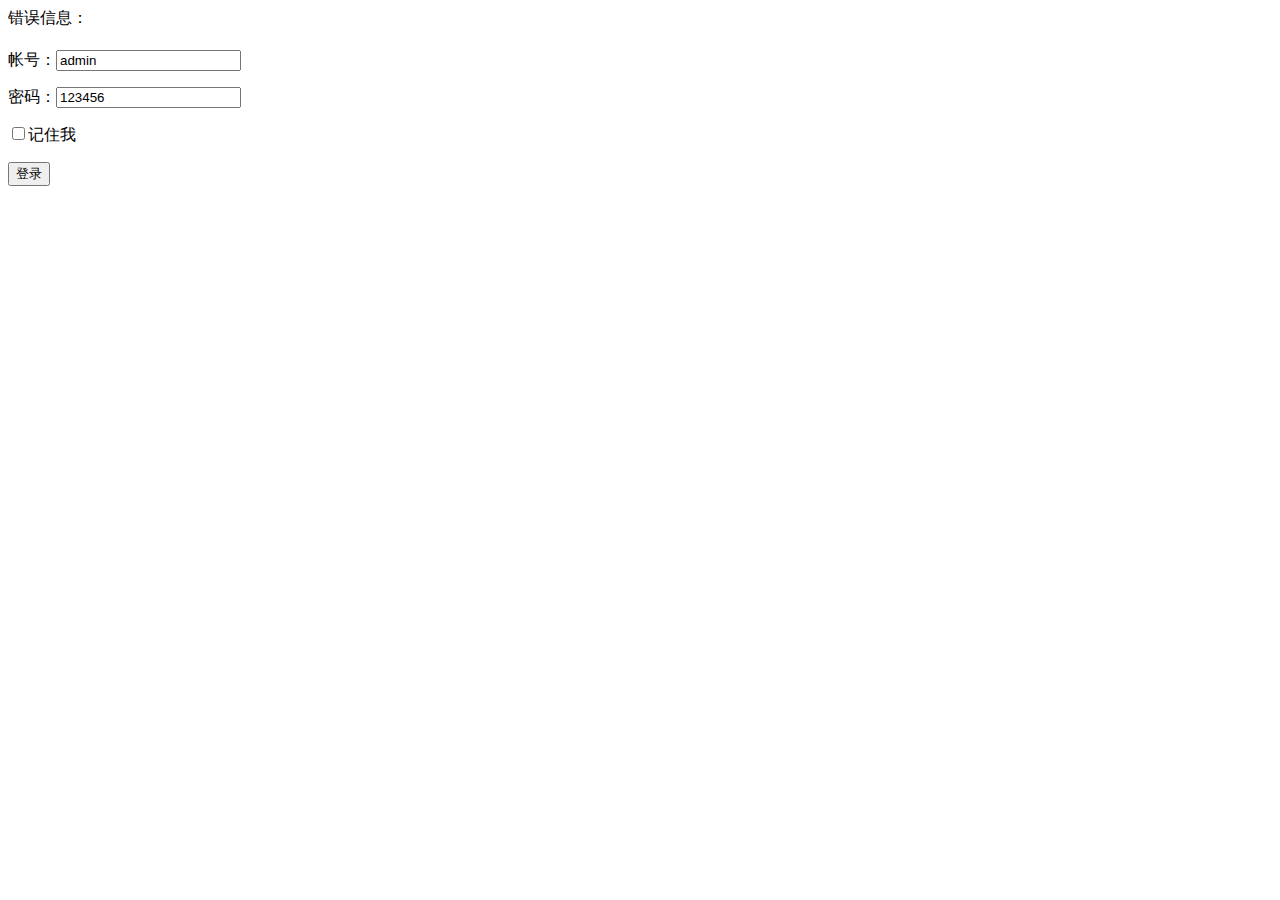
<file: src/main/resources/templates/login.html>
<!DOCTYPE html>
<html xmlns="http://www.w3.org/1999/xhtml"
	xmlns:th="http://www.thymeleaf.org"
	xmlns:sec="http://www.thymeleaf.org/thymeleaf-extras-springsecurity3">
<head>
<meta charset="UTF-8" />
<title>Insert title here</title>
</head>
<body>
	错误信息：
	<h4 th:text="${msg}"></h4>
	<form action="" method="post">
		<p>帐号：<input type="text" name="username" value="admin" /></p>
		<p>密码：<input type="text" name="password" value="123456" /></p>
		<p><input type="checkbox" name="rememberMe" />记住我</p>
		<p><input type="submit" value="登录" /></p>
	</form>
</body>
</html>
</file>
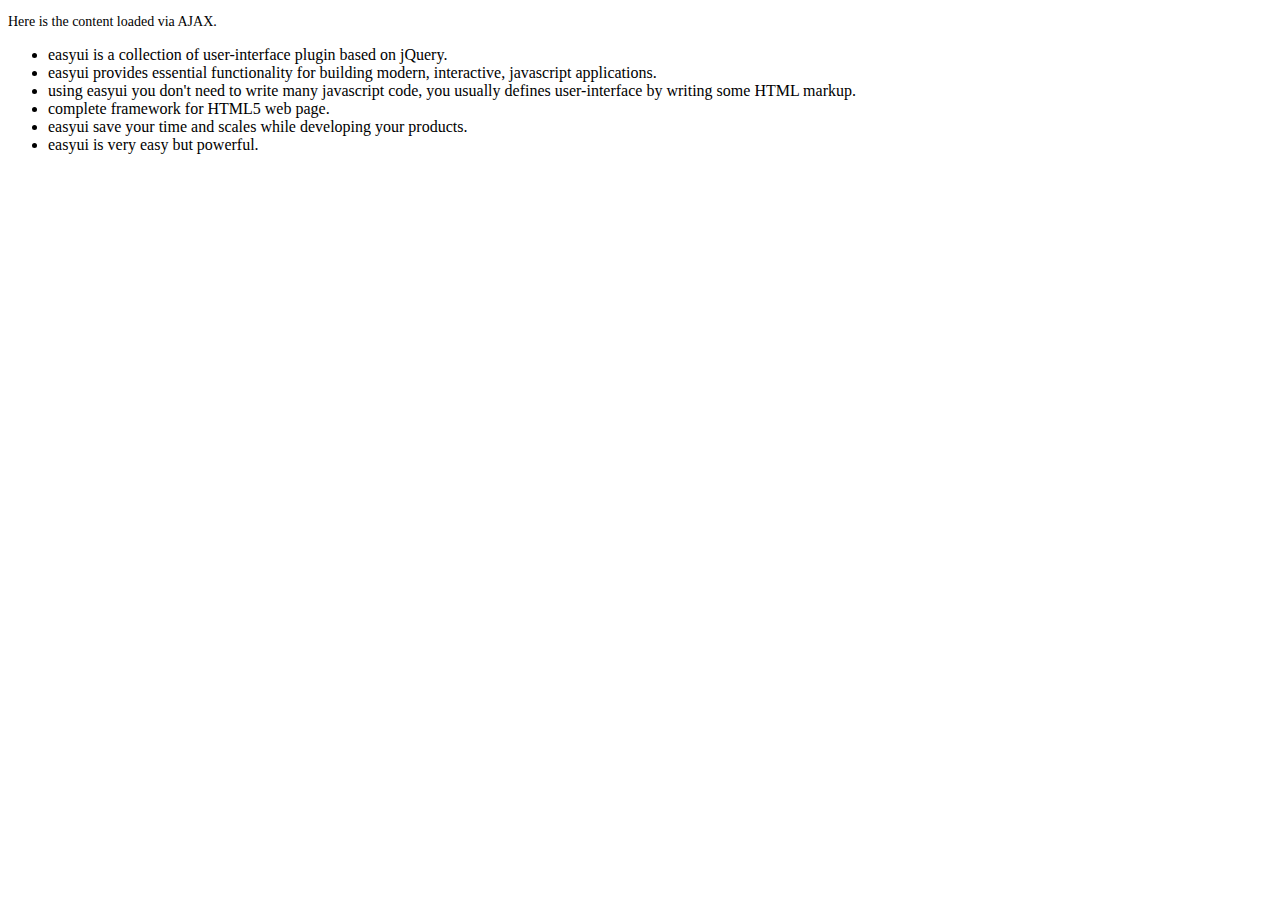
<file: src/main/webapp/jquery-easyui-1.5/demo-mobile/accordion/_content.html>
<!DOCTYPE html>
<html>
<head>
	<meta charset="UTF-8">
	<title>AJAX Content</title>
</head>
<body>
	<p style="font-size:14px">Here is the content loaded via AJAX.</p>
	<ul>
		<li>easyui is a collection of user-interface plugin based on jQuery.</li>
		<li>easyui provides essential functionality for building modern, interactive, javascript applications.</li>
		<li>using easyui you don't need to write many javascript code, you usually defines user-interface by writing some HTML markup.</li>
		<li>complete framework for HTML5 web page.</li>
		<li>easyui save your time and scales while developing your products.</li>
		<li>easyui is very easy but powerful.</li>
	</ul>
</body>
</html>
</file>
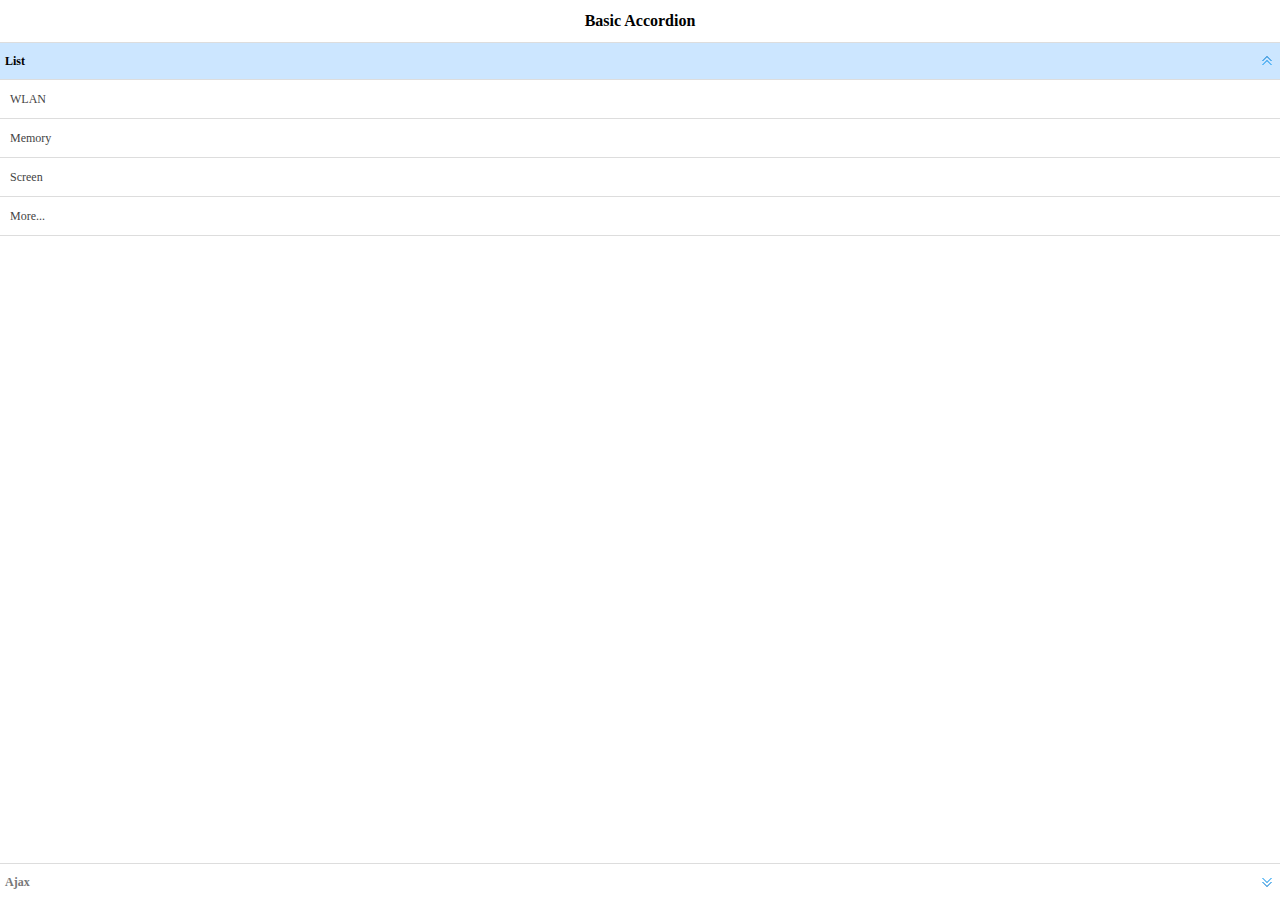
<file: src/main/webapp/jquery-easyui-1.5/demo-mobile/accordion/basic.html>
<!doctype html><html><head>    <meta charset="UTF-8">  	<meta name="viewport" content="initial-scale=1.0, maximum-scale=1.0, user-scalable=no">    <title>Basic Accordion - jQuery EasyUI Mobile Demo</title>      <link rel="stylesheet" type="text/css" href="../../themes/metro/easyui.css">      <link rel="stylesheet" type="text/css" href="../../themes/mobile.css">      <link rel="stylesheet" type="text/css" href="../../themes/icon.css">      <script type="text/javascript" src="../../jquery.min.js"></script>      <script type="text/javascript" src="../../jquery.easyui.min.js"></script>     <script type="text/javascript" src="../../jquery.easyui.mobile.js"></script> </head><body>	<div class="easyui-navpanel">		<header>			<div class="m-toolbar">				<span class="m-title">Basic Accordion</span>			</div>		</header>		<div class="easyui-accordion" fit="true" border="false">			<div title="List">				<ul class="m-list">					<li>WLAN</li>					<li>Memory</li>					<li>Screen</li>					<li>More...</li>				</ul>			</div>			<div title="Ajax" href="_content.html" style="padding:10px"></div>		</div>	</div></body>	</html>
</file>
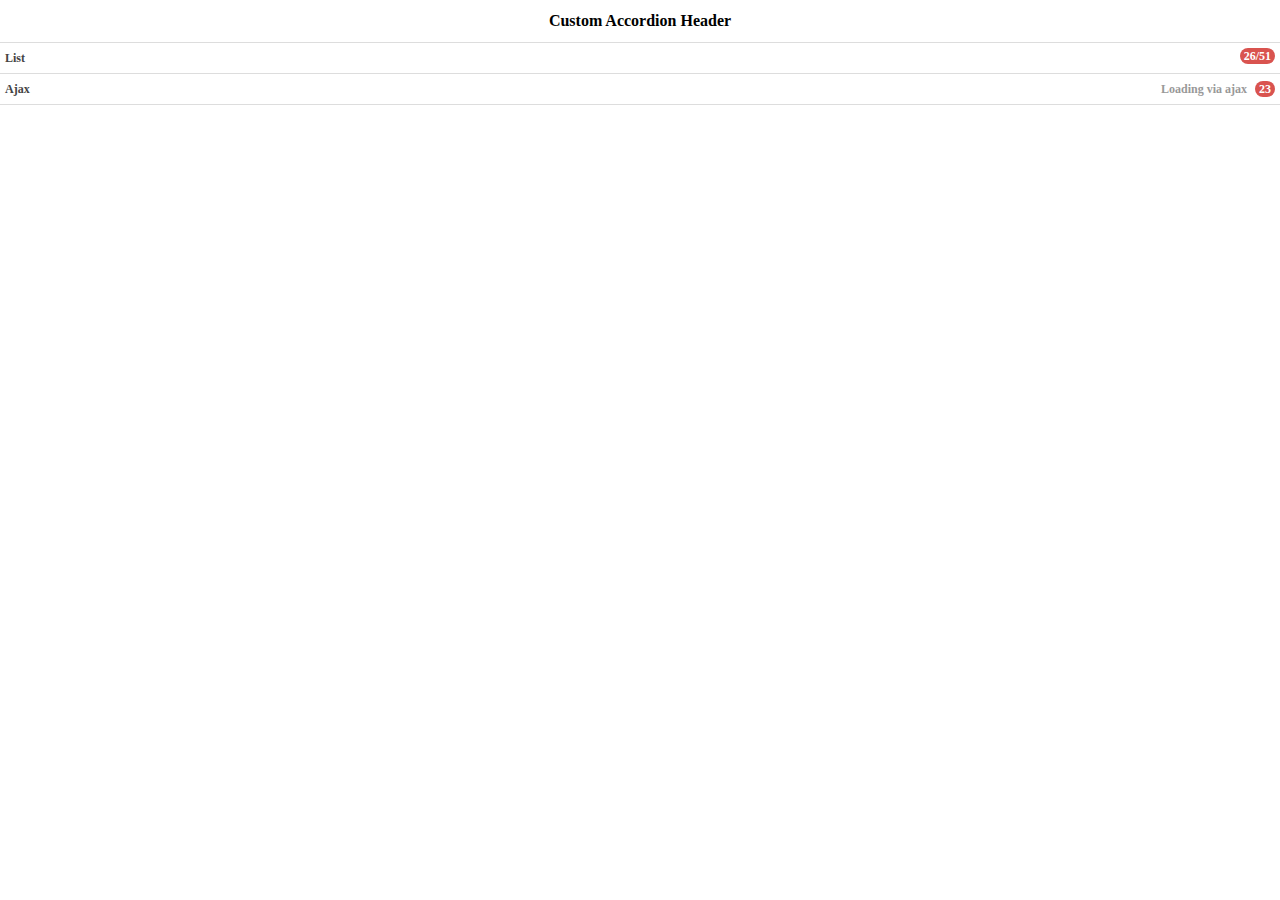
<file: src/main/webapp/jquery-easyui-1.5/demo-mobile/accordion/header.html>
<!doctype html><html><head>    <meta charset="UTF-8">  	<meta name="viewport" content="initial-scale=1.0, maximum-scale=1.0, user-scalable=no">    <title>Custom Accordion Header - jQuery EasyUI Mobile Demo</title>      <link rel="stylesheet" type="text/css" href="../../themes/metro/easyui.css">      <link rel="stylesheet" type="text/css" href="../../themes/mobile.css">      <link rel="stylesheet" type="text/css" href="../../themes/icon.css">      <script type="text/javascript" src="../../jquery.min.js"></script>      <script type="text/javascript" src="../../jquery.easyui.min.js"></script>     <script type="text/javascript" src="../../jquery.easyui.mobile.js"></script> </head><body>	<div class="easyui-navpanel">		<header>			<div class="m-toolbar">				<span class="m-title">Custom Accordion Header</span>			</div>		</header>		<div class="easyui-accordion" data-options="fit:true,border:false,selected:-1">			<div>				<header>					<div class="hh-inner">						<span>List</span>						<span class="m-badge" style="float:right">26/51</span>					</div>				</header>				<ul class="m-list">					<li>WLAN</li>					<li>Memory</li>					<li>Screen</li>					<li>More...</li>				</ul>			</div>			<div href="_content.html" style="padding:10px">				<header>					<div class="hh-inner">						<span>Ajax</span>						<span style="float:right">							<span style="color:#999;margin-right:5px">Loading via ajax</span>							<span class="m-badge">23</span>						</span>					</div>				</header>			</div>		</div>	</div>	<style scoped>		.hh-inner{			position: relative;			line-height: 20px;			background: #fff;			font-weight: bold;			margin: -5px;			padding: 5px;		}	</style></body>	</html>
</file>
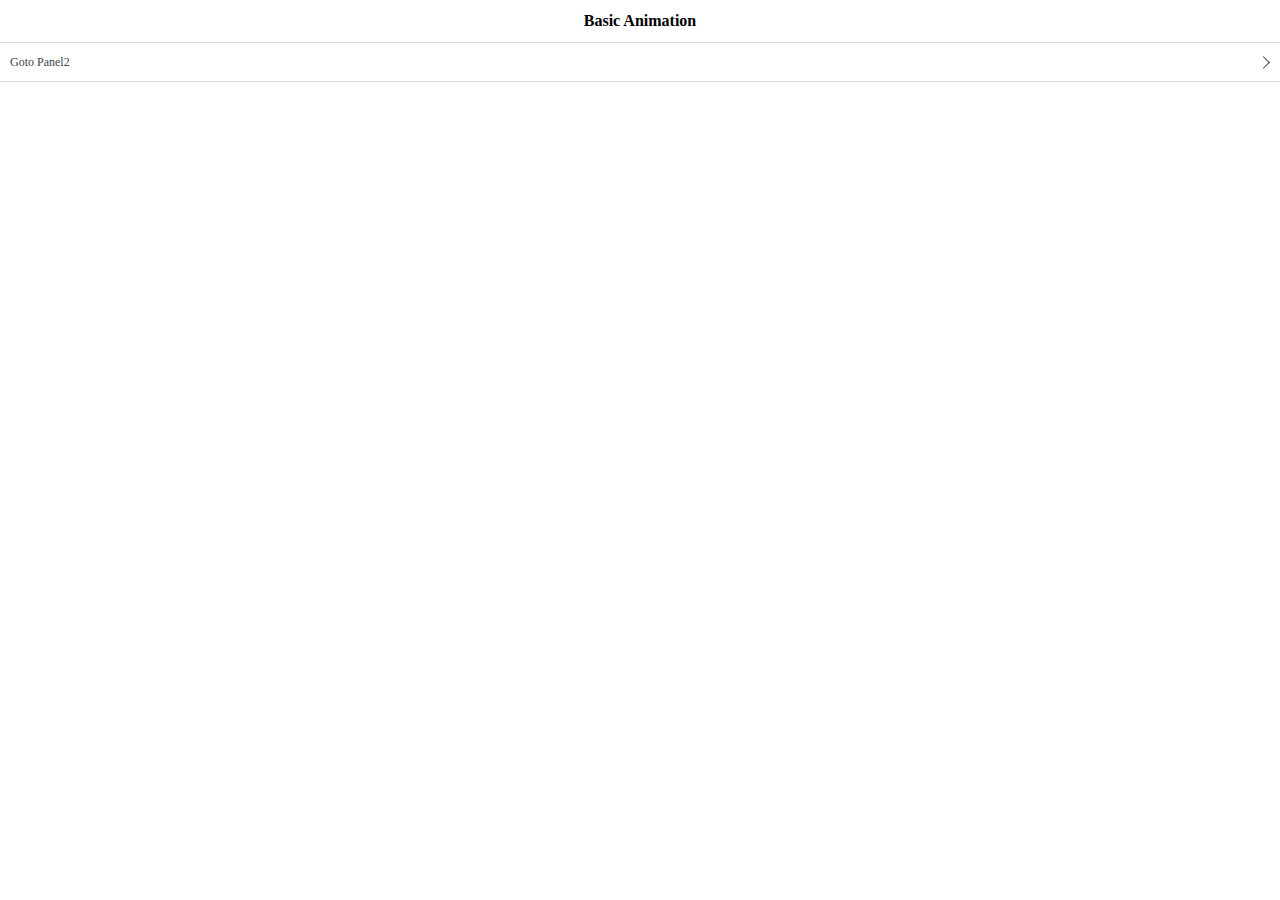
<file: src/main/webapp/jquery-easyui-1.5/demo-mobile/animation/basic.html>
<!doctype html><html><head>    <meta charset="UTF-8">  	<meta name="viewport" content="initial-scale=1.0, maximum-scale=1.0, user-scalable=no">    <title>Basic Animation - jQuery EasyUI Mobile Demo</title>      <link rel="stylesheet" type="text/css" href="../../themes/metro/easyui.css">      <link rel="stylesheet" type="text/css" href="../../themes/mobile.css">      <link rel="stylesheet" type="text/css" href="../../themes/icon.css">      <script type="text/javascript" src="../../jquery.min.js"></script>      <script type="text/javascript" src="../../jquery.easyui.min.js"></script>     <script type="text/javascript" src="../../jquery.easyui.mobile.js"></script> </head><body>	<div class="easyui-navpanel">		<header>			<div class="m-toolbar">				<span class="m-title">Basic Animation</span>			</div>		</header>		<ul class="m-list">			<li><a href="#p2">Goto Panel2</a></li>		</ul>	</div>	<div id="p2" class="easyui-navpanel">		<header>			<div class="m-toolbar">				<div class="m-left">					<a href="#" class="easyui-linkbutton m-back" data-options="plain:true,outline:true,back:true">Back</a>				</div>				<div class="m-title">Panel2</div>			</div>		</header>		<ul class="m-list">			<li><a href="#p3">Goto Panel3</a></li>		</ul>	</div>	<div id="p3" class="easyui-navpanel">		<header>			<div class="m-toolbar">				<div class="m-left">					<a href="#" class="easyui-linkbutton m-back" data-options="plain:true,outline:true,back:true">Back</a>				</div>				<div class="m-title">Panel3</div>			</div>		</header>		<div style="padding:20px 10px">			<p>Panel3 Content.</p>		</div>	</div></body>	</html>
</file>
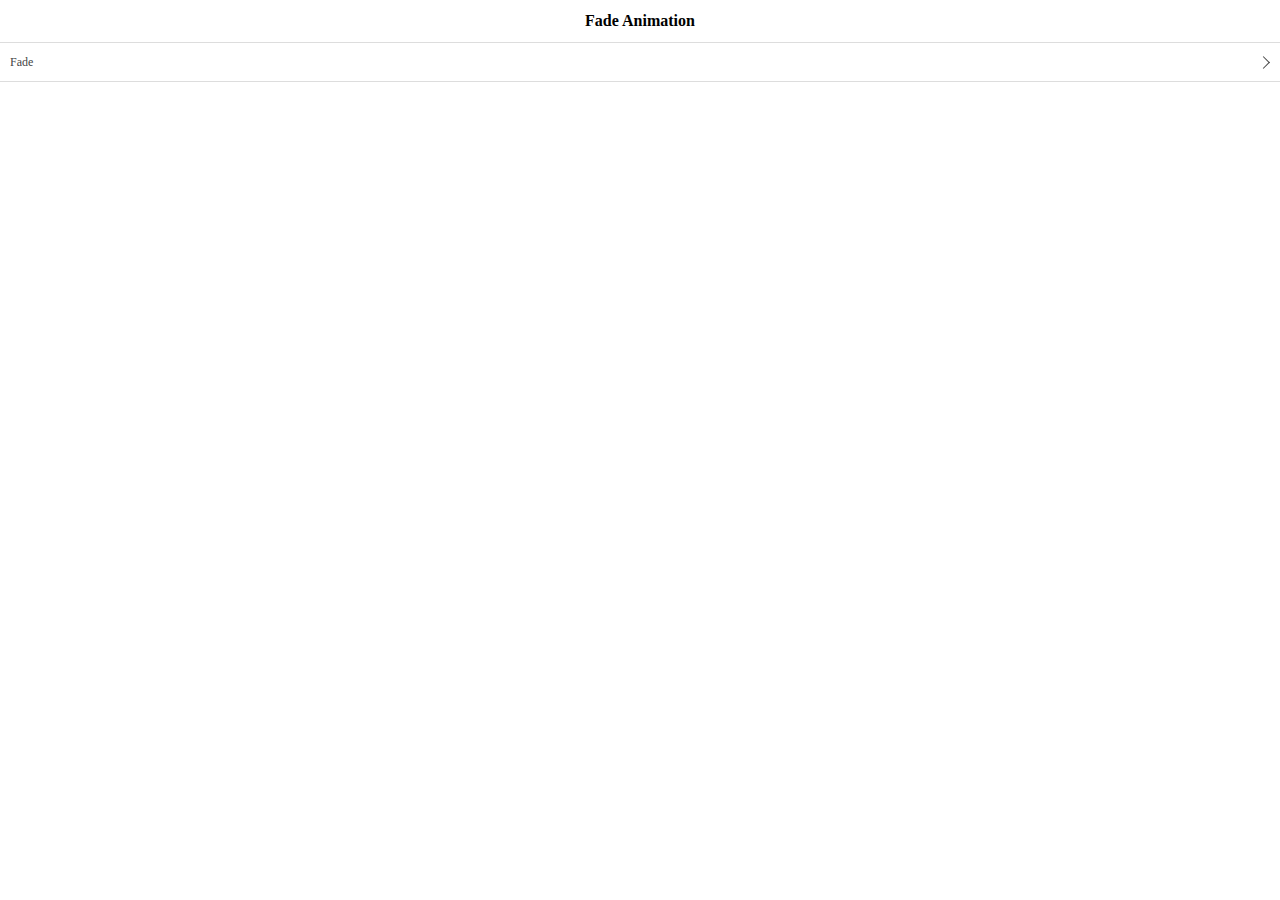
<file: src/main/webapp/jquery-easyui-1.5/demo-mobile/animation/fade.html>
<!doctype html><html><head>    <meta charset="UTF-8">  	<meta name="viewport" content="initial-scale=1.0, maximum-scale=1.0, user-scalable=no">    <title>Fade Animation - jQuery EasyUI Mobile Demo</title>      <link rel="stylesheet" type="text/css" href="../../themes/metro/easyui.css">      <link rel="stylesheet" type="text/css" href="../../themes/mobile.css">      <link rel="stylesheet" type="text/css" href="../../themes/icon.css">      <script type="text/javascript" src="../../jquery.min.js"></script>      <script type="text/javascript" src="../../jquery.easyui.min.js"></script>     <script type="text/javascript" src="../../jquery.easyui.mobile.js"></script> </head><body>	<div class="easyui-navpanel">		<header>			<div class="m-toolbar">				<span class="m-title">Fade Animation</span>			</div>		</header>		<ul class="m-list">			<li><a href="#p2" data-options="animation:'fade',direction:''">Fade</a></li>		</ul>	</div>	<div id="p2" class="easyui-navpanel">		<header>			<div class="m-toolbar">				<div class="m-left">					<a href="#" class="easyui-linkbutton m-back" data-options="plain:true,outline:true,back:true">Back</a>				</div>				<div class="m-title">Panel2</div>			</div>		</header>		<div style="padding:10px">			<p>Panel2 Content.</p>		</div>	</div></body>	</html>
</file>
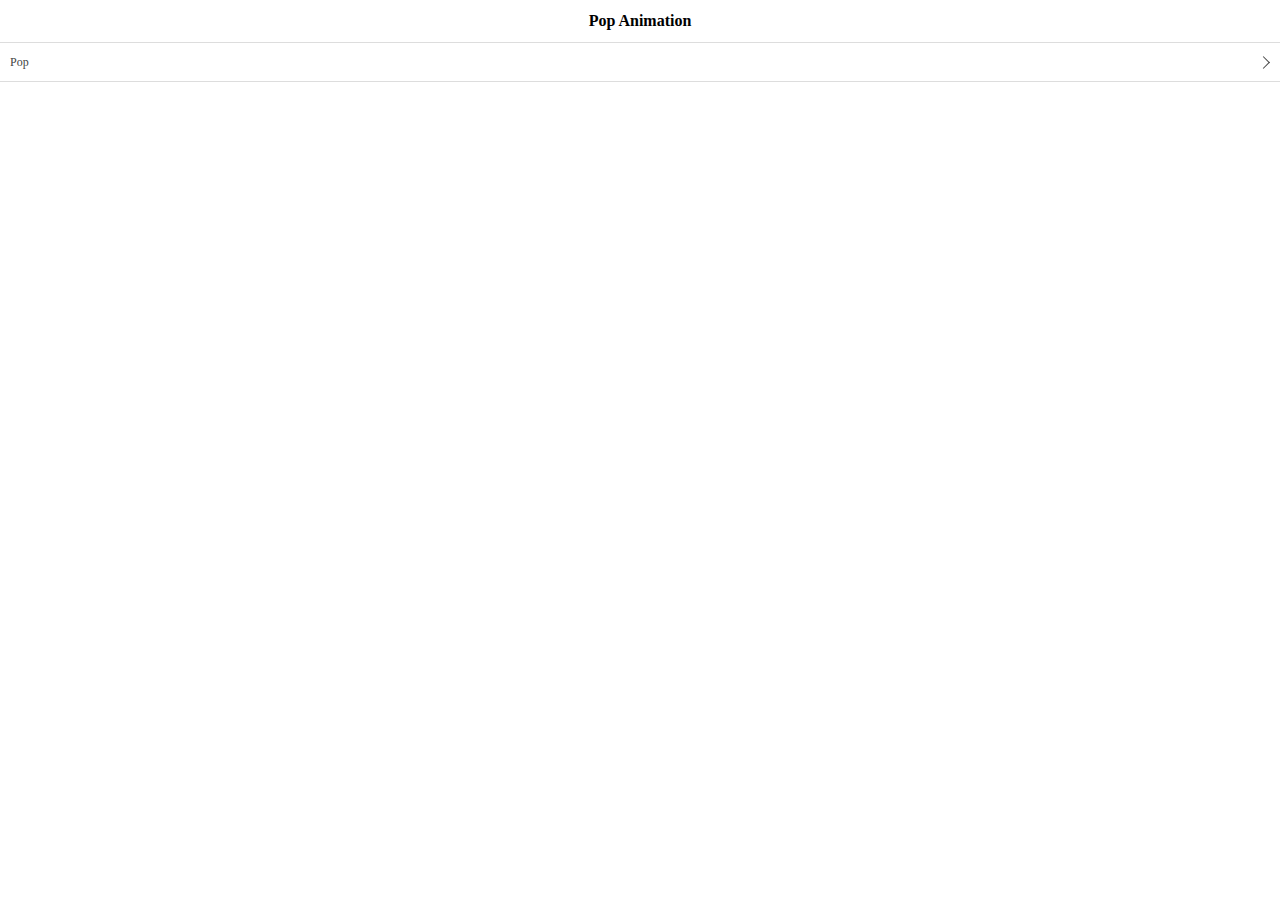
<file: src/main/webapp/jquery-easyui-1.5/demo-mobile/animation/pop.html>
<!doctype html><html><head>    <meta charset="UTF-8">  	<meta name="viewport" content="initial-scale=1.0, maximum-scale=1.0, user-scalable=no">    <title>Pop Animation - jQuery EasyUI Mobile Demo</title>      <link rel="stylesheet" type="text/css" href="../../themes/metro/easyui.css">      <link rel="stylesheet" type="text/css" href="../../themes/mobile.css">      <link rel="stylesheet" type="text/css" href="../../themes/icon.css">      <script type="text/javascript" src="../../jquery.min.js"></script>      <script type="text/javascript" src="../../jquery.easyui.min.js"></script>     <script type="text/javascript" src="../../jquery.easyui.mobile.js"></script> </head><body>	<div class="easyui-navpanel">		<header>			<div class="m-toolbar">				<span class="m-title">Pop Animation</span>			</div>		</header>		<ul class="m-list">			<li><a href="#p2" data-options="animation:'pop',direction:''">Pop</a></li>		</ul>	</div>	<div id="p2" class="easyui-navpanel">		<header>			<div class="m-toolbar">				<div class="m-left">					<a href="#" class="easyui-linkbutton m-back" data-options="plain:true,outline:true,back:true">Back</a>				</div>				<div class="m-title">Panel2</div>			</div>		</header>		<div style="padding:10px">			<p>Panel2 Content.</p>		</div>	</div></body>	</html>
</file>
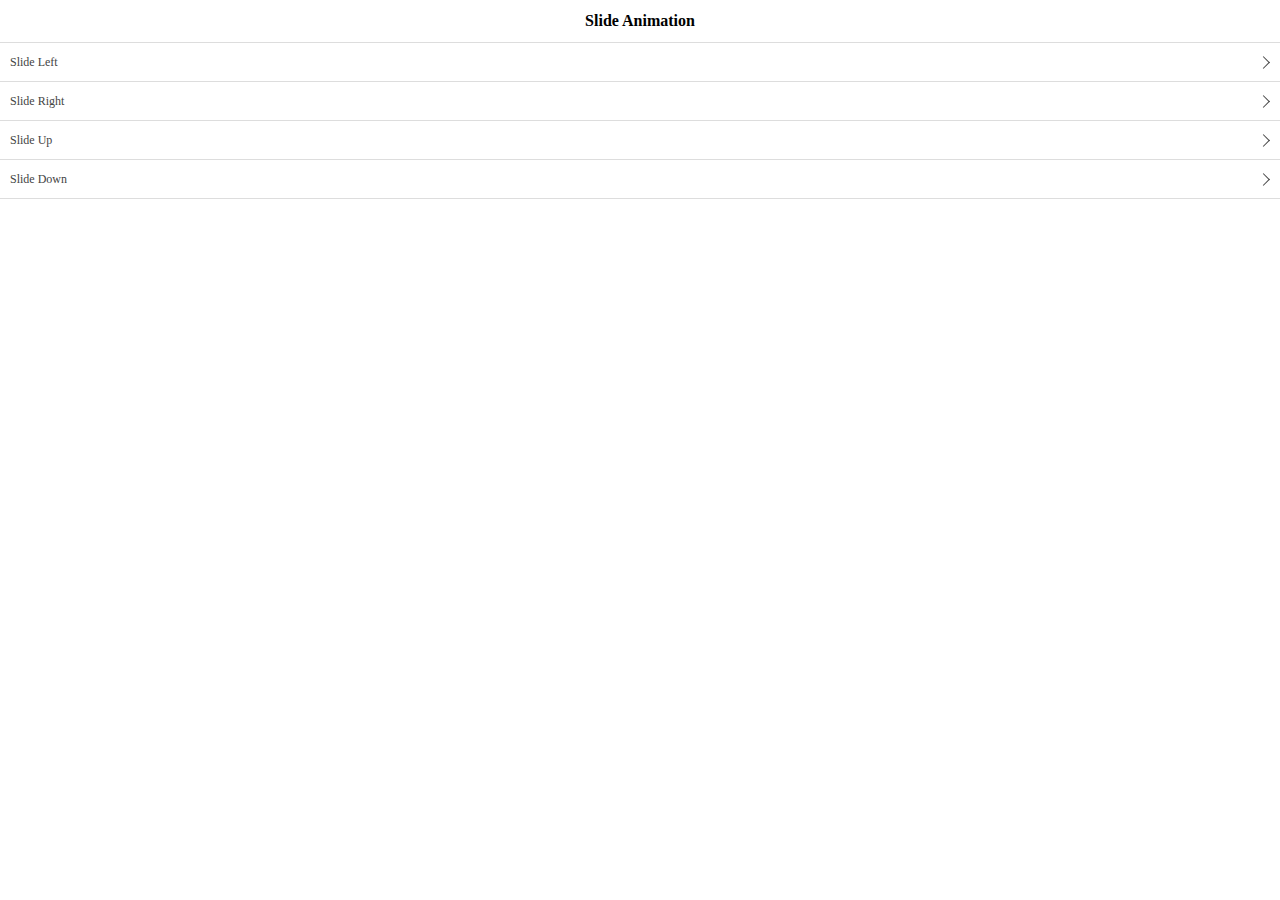
<file: src/main/webapp/jquery-easyui-1.5/demo-mobile/animation/slide.html>
<!doctype html><html><head>    <meta charset="UTF-8">  	<meta name="viewport" content="initial-scale=1.0, maximum-scale=1.0, user-scalable=no">    <title>Slide Animation - jQuery EasyUI Mobile Demo</title>      <link rel="stylesheet" type="text/css" href="../../themes/metro/easyui.css">      <link rel="stylesheet" type="text/css" href="../../themes/mobile.css">      <link rel="stylesheet" type="text/css" href="../../themes/icon.css">      <script type="text/javascript" src="../../jquery.min.js"></script>      <script type="text/javascript" src="../../jquery.easyui.min.js"></script>     <script type="text/javascript" src="../../jquery.easyui.mobile.js"></script> </head><body>	<div class="easyui-navpanel">		<header>			<div class="m-toolbar">				<span class="m-title">Slide Animation</span>			</div>		</header>		<ul class="m-list">			<li><a href="#p2" data-options="animation:'slide',direction:'left'">Slide Left</a></li>			<li><a href="#p2" data-options="animation:'slide',direction:'right'">Slide Right</a></li>			<li><a href="#p2" data-options="animation:'slide',direction:'up'">Slide Up</a></li>			<li><a href="#p2" data-options="animation:'slide',direction:'down'">Slide Down</a></li>		</ul>	</div>	<div id="p2" class="easyui-navpanel">		<header>			<div class="m-toolbar">				<div class="m-left">					<a href="#" class="easyui-linkbutton m-back" data-options="plain:true,outline:true,back:true">Back</a>				</div>				<div class="m-title">Panel2</div>			</div>		</header>		<div style="padding:10px">			<p>Panel2 Content.</p>		</div>	</div></body>	</html>
</file>
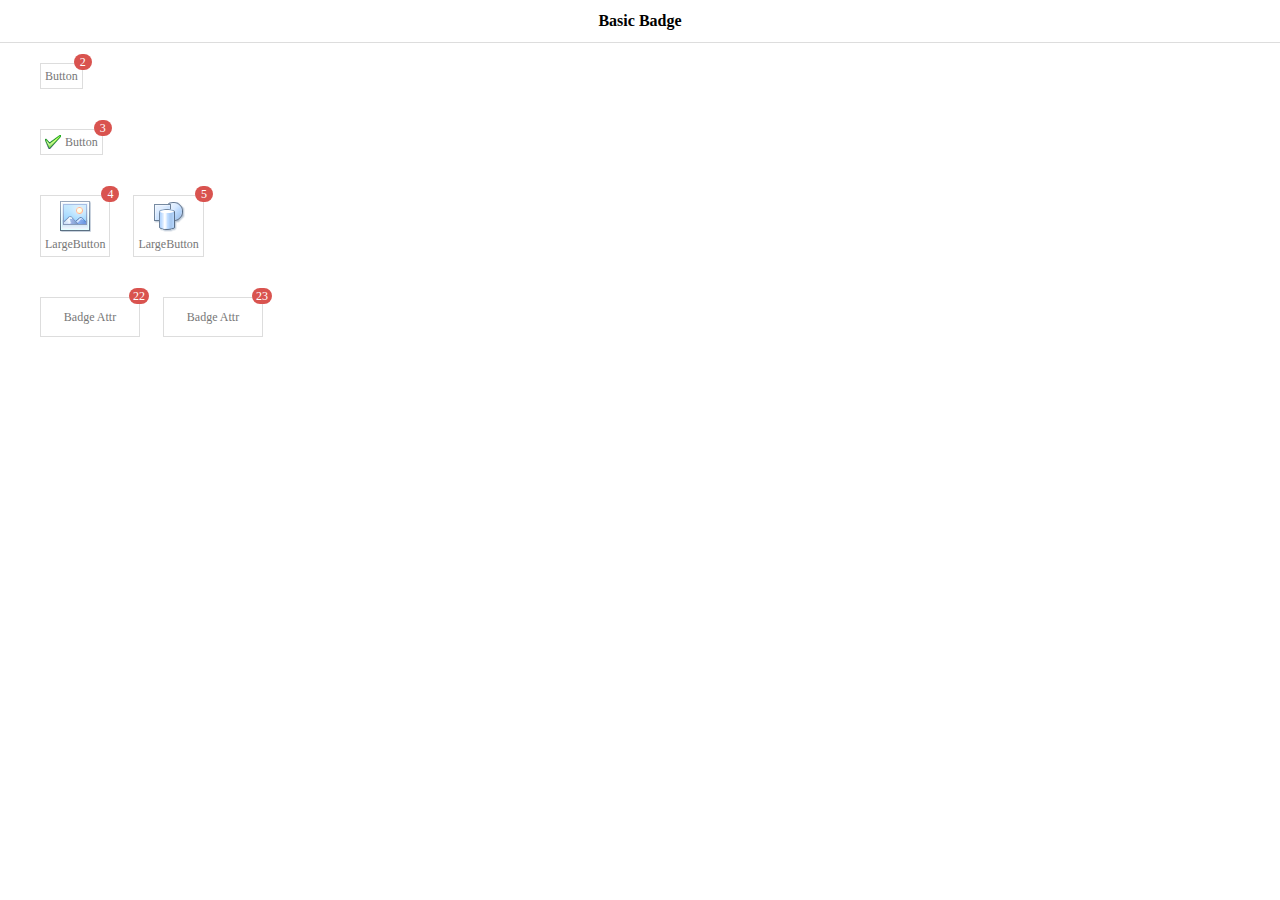
<file: src/main/webapp/jquery-easyui-1.5/demo-mobile/badge/basic.html>
<!doctype html><html><head>    <meta charset="UTF-8">  	<meta name="viewport" content="initial-scale=1.0, maximum-scale=1.0, user-scalable=no">    <title>Basic Badge - jQuery EasyUI Mobile Demo</title>      <link rel="stylesheet" type="text/css" href="../../themes/metro/easyui.css">      <link rel="stylesheet" type="text/css" href="../../themes/mobile.css">      <link rel="stylesheet" type="text/css" href="../../themes/icon.css">      <script type="text/javascript" src="../../jquery.min.js"></script>      <script type="text/javascript" src="../../jquery.easyui.min.js"></script>     <script type="text/javascript" src="../../jquery.easyui.mobile.js"></script> </head><body>	<div class="easyui-navpanel">		<header>			<div class="m-toolbar">				<span class="m-title">Basic Badge</span>			</div>		</header>		<div style="padding:20px 40px">			<a href="#" class="easyui-linkbutton">				Button<span class="m-badge">2</span>			</a>		</div>		<div style="padding:20px 40px">			<a href="#" class="easyui-linkbutton" iconCls="icon-ok">				Button<span class="m-badge">3</span>			</a>		</div>		<div style="padding:20px 40px">			<a href="#" class="easyui-linkbutton" data-options="iconCls:'icon-large-picture',iconAlign:'top',size:'large'">				LargeButton<span class="m-badge">4</span>			</a>			<a href="#" class="easyui-linkbutton" data-options="iconCls:'icon-large-shapes',iconAlign:'top',size:'large'" style="margin-left:20px">				LargeButton<span class="m-badge">5</span>			</a>		</div>		<div style="padding:20px 40px">			<a href="#" class="easyui-linkbutton m-badge" data-badge="22" style="width:100px;height:40px">Badge Attr</a>			<a href="#" class="easyui-linkbutton m-badge" data-badge="23" style="width:100px;height:40px;margin-left:20px">Badge Attr</a>		</div>	</div></body>	</html>
</file>
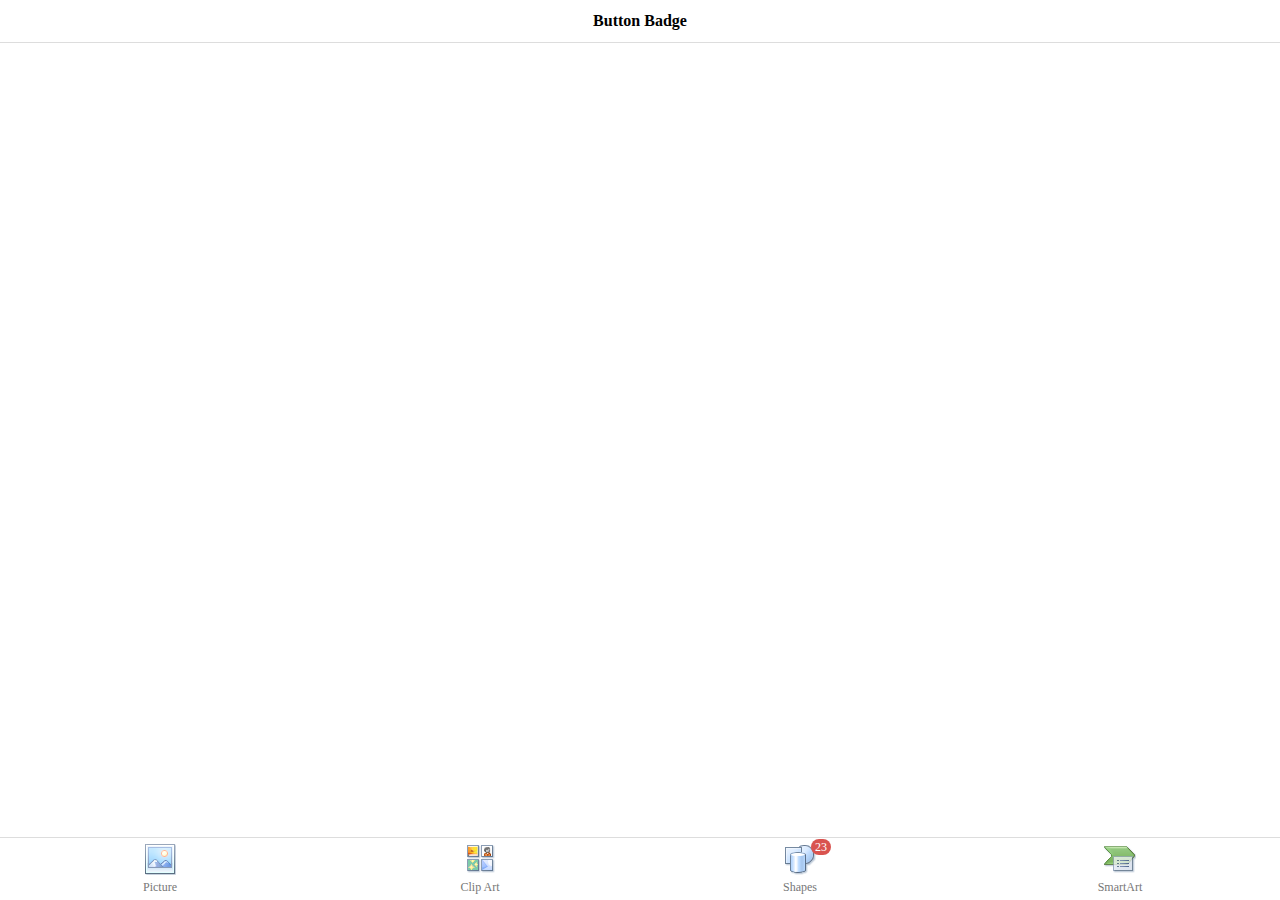
<file: src/main/webapp/jquery-easyui-1.5/demo-mobile/badge/button.html>
<!doctype html><html><head>    <meta charset="UTF-8">  	<meta name="viewport" content="initial-scale=1.0, maximum-scale=1.0, user-scalable=no">    <title>Button Badge - jQuery EasyUI Mobile Demo</title>      <link rel="stylesheet" type="text/css" href="../../themes/metro/easyui.css">      <link rel="stylesheet" type="text/css" href="../../themes/mobile.css">      <link rel="stylesheet" type="text/css" href="../../themes/icon.css">      <script type="text/javascript" src="../../jquery.min.js"></script>      <script type="text/javascript" src="../../jquery.easyui.min.js"></script>     <script type="text/javascript" src="../../jquery.easyui.mobile.js"></script> </head><body>	<div class="easyui-navpanel">		<header>			<div class="m-toolbar">				<span class="m-title">Button Badge</span>			</div>		</header>		<footer>            <div class="m-buttongroup m-buttongroup-justified" style="width:100%">                <a href="#" class="easyui-linkbutton" data-options="iconCls:'icon-large-picture',size:'large',iconAlign:'top',plain:true">Picture</a>                <a href="#" class="easyui-linkbutton" data-options="iconCls:'icon-large-clipart',size:'large',iconAlign:'top',plain:true">Clip Art</a>                <a href="#" class="easyui-linkbutton" data-options="iconCls:'icon-large-shapes',size:'large',iconAlign:'top',plain:true">Shapes<span class="m-badge">23</span></a>                <a href="#" class="easyui-linkbutton" data-options="iconCls:'icon-large-smartart',size:'large',iconAlign:'top',plain:true">SmartArt</a>            </div>		</footer>	</div></body>	</html>
</file>
<file: src/main/webapp/jquery-easyui-1.5/themes/metro/easyui.css>
.panel {
  overflow: hidden;
  text-align: left;
  margin: 0;
  border: 0;
  -moz-border-radius: 0 0 0 0;
  -webkit-border-radius: 0 0 0 0;
  border-radius: 0 0 0 0;
}
.panel-header,
.panel-body {
  border-width: 1px;
  border-style: solid;
}
.panel-header {
  padding: 5px;
  position: relative;
}
.panel-title {
  background: url('images/blank.gif') no-repeat;
}
.panel-header-noborder {
  border-width: 0 0 1px 0;
}
.panel-body {
  overflow: auto;
  border-top-width: 0;
  padding: 0;
}
.panel-body-noheader {
  border-top-width: 1px;
}
.panel-body-noborder {
  border-width: 0px;
}
.panel-body-nobottom {
  border-bottom-width: 0;
}
.panel-with-icon {
  padding-left: 18px;
}
.panel-icon,
.panel-tool {
  position: absolute;
  top: 50%;
  margin-top: -8px;
  height: 16px;
  overflow: hidden;
}
.panel-icon {
  left: 5px;
  width: 16px;
}
.panel-tool {
  right: 5px;
  width: auto;
}
.panel-tool a {
  display: inline-block;
  width: 16px;
  height: 16px;
  opacity: 0.6;
  filter: alpha(opacity=60);
  margin: 0 0 0 2px;
  vertical-align: top;
}
.panel-tool a:hover {
  opacity: 1;
  filter: alpha(opacity=100);
  background-color: #E6E6E6;
  -moz-border-radius: -2px -2px -2px -2px;
  -webkit-border-radius: -2px -2px -2px -2px;
  border-radius: -2px -2px -2px -2px;
}
.panel-loading {
  padding: 11px 0px 10px 30px;
}
.panel-noscroll {
  overflow: hidden;
}
.panel-fit,
.panel-fit body {
  height: 100%;
  margin: 0;
  padding: 0;
  border: 0;
  overflow: hidden;
}
.panel-loading {
  background: url('images/loading.gif') no-repeat 10px 10px;
}
.panel-tool-close {
  background: url('images/panel_tools.png') no-repeat -16px 0px;
}
.panel-tool-min {
  background: url('images/panel_tools.png') no-repeat 0px 0px;
}
.panel-tool-max {
  background: url('images/panel_tools.png') no-repeat 0px -16px;
}
.panel-tool-restore {
  background: url('images/panel_tools.png') no-repeat -16px -16px;
}
.panel-tool-collapse {
  background: url('images/panel_tools.png') no-repeat -32px 0;
}
.panel-tool-expand {
  background: url('images/panel_tools.png') no-repeat -32px -16px;
}
.panel-header,
.panel-body {
  border-color: #ddd;
}
.panel-header {
  background-color: #ffffff;
}
.panel-body {
  background-color: #fff;
  color: #444;
  font-size: 12px;
}
.panel-title {
  font-size: 12px;
  font-weight: bold;
  color: #777;
  height: 16px;
  line-height: 16px;
}
.panel-footer {
  border: 1px solid #ddd;
  overflow: hidden;
  background: #fff;
}
.panel-footer-noborder {
  border-width: 1px 0 0 0;
}
.accordion {
  overflow: hidden;
  border-width: 1px;
  border-style: solid;
}
.accordion .accordion-header {
  border-width: 0 0 1px;
  cursor: pointer;
}
.accordion .accordion-body {
  border-width: 0 0 1px;
}
.accordion-noborder {
  border-width: 0;
}
.accordion-noborder .accordion-header {
  border-width: 0 0 1px;
}
.accordion-noborder .accordion-body {
  border-width: 0 0 1px;
}
.accordion-collapse {
  background: url('images/accordion_arrows.png') no-repeat 0 0;
}
.accordion-expand {
  background: url('images/accordion_arrows.png') no-repeat -16px 0;
}
.accordion {
  background: #fff;
  border-color: #ddd;
}
.accordion .accordion-header {
  background: #ffffff;
  filter: none;
}
.accordion .accordion-header-selected {
  background: #CCE6FF;
}
.accordion .accordion-header-selected .panel-title {
  color: #000;
}
.window {
  overflow: hidden;
  padding: 5px;
  border-width: 1px;
  border-style: solid;
}
.window .window-header {
  background: transparent;
  padding: 0px 0px 6px 0px;
}
.window .window-body {
  border-width: 1px;
  border-style: solid;
  border-top-width: 0px;
}
.window .window-body-noheader {
  border-top-width: 1px;
}
.window .panel-body-nobottom {
  border-bottom-width: 0;
}
.window .window-header .panel-icon,
.window .window-header .panel-tool {
  top: 50%;
  margin-top: -11px;
}
.window .window-header .panel-icon {
  left: 1px;
}
.window .window-header .panel-tool {
  right: 1px;
}
.window .window-header .panel-with-icon {
  padding-left: 18px;
}
.window-proxy {
  position: absolute;
  overflow: hidden;
}
.window-proxy-mask {
  position: absolute;
  filter: alpha(opacity=5);
  opacity: 0.05;
}
.window-mask {
  position: absolute;
  left: 0;
  top: 0;
  width: 100%;
  height: 100%;
  filter: alpha(opacity=40);
  opacity: 0.40;
  font-size: 1px;
  overflow: hidden;
}
.window,
.window-shadow {
  position: absolute;
  -moz-border-radius: 0px 0px 0px 0px;
  -webkit-border-radius: 0px 0px 0px 0px;
  border-radius: 0px 0px 0px 0px;
}
.window-shadow {
  background: #eee;
  -moz-box-shadow: 2px 2px 3px #ededed;
  -webkit-box-shadow: 2px 2px 3px #ededed;
  box-shadow: 2px 2px 3px #ededed;
  filter: progid:DXImageTransform.Microsoft.Blur(pixelRadius=2,MakeShadow=false,ShadowOpacity=0.2);
}
.window,
.window .window-body {
  border-color: #ddd;
}
.window {
  background-color: #ffffff;
}
.window-proxy {
  border: 1px dashed #ddd;
}
.window-proxy-mask,
.window-mask {
  background: #eee;
}
.window .panel-footer {
  border: 1px solid #ddd;
  position: relative;
  top: -1px;
}
.window-thinborder {
  padding: 0;
}
.window-thinborder .window-header {
  padding: 5px 5px 6px 5px;
}
.window-thinborder .window-body {
  border-width: 0px;
}
.window-thinborder .window-header .panel-icon,
.window-thinborder .window-header .panel-tool {
  margin-top: -9px;
  margin-left: 5px;
  margin-right: 5px;
}
.window-noborder {
  border: 0;
}
.dialog-content {
  overflow: auto;
}
.dialog-toolbar {
  position: relative;
  padding: 2px 5px;
}
.dialog-tool-separator {
  float: left;
  height: 24px;
  border-left: 1px solid #ddd;
  border-right: 1px solid #fff;
  margin: 2px 1px;
}
.dialog-button {
  position: relative;
  top: -1px;
  padding: 5px;
  text-align: right;
}
.dialog-button .l-btn {
  margin-left: 5px;
}
.dialog-toolbar,
.dialog-button {
  background: #fff;
  border-width: 1px;
  border-style: solid;
}
.dialog-toolbar {
  border-color: #ddd #ddd #ddd #ddd;
}
.dialog-button {
  border-color: #ddd #ddd #ddd #ddd;
}
.window-thinborder .dialog-toolbar {
  border-left: transparent;
  border-right: transparent;
  border-top-color: #fff;
}
.window-thinborder .dialog-button {
  top: 0px;
  padding: 5px 8px 8px 8px;
  border-left: transparent;
  border-right: transparent;
  border-bottom: transparent;
}
.l-btn {
  text-decoration: none;
  display: inline-block;
  overflow: hidden;
  margin: 0;
  padding: 0;
  cursor: pointer;
  outline: none;
  text-align: center;
  vertical-align: middle;
  line-height: normal;
}
.l-btn-plain {
  border-width: 0;
  padding: 1px;
}
.l-btn-left {
  display: inline-block;
  position: relative;
  overflow: hidden;
  margin: 0;
  padding: 0;
  vertical-align: top;
}
.l-btn-text {
  display: inline-block;
  vertical-align: top;
  width: auto;
  line-height: 24px;
  font-size: 12px;
  padding: 0;
  margin: 0 4px;
}
.l-btn-icon {
  display: inline-block;
  width: 16px;
  height: 16px;
  line-height: 16px;
  position: absolute;
  top: 50%;
  margin-top: -8px;
  font-size: 1px;
}
.l-btn span span .l-btn-empty {
  display: inline-block;
  margin: 0;
  width: 16px;
  height: 24px;
  font-size: 1px;
  vertical-align: top;
}
.l-btn span .l-btn-icon-left {
  padding: 0 0 0 20px;
  background-position: left center;
}
.l-btn span .l-btn-icon-right {
  padding: 0 20px 0 0;
  background-position: right center;
}
.l-btn-icon-left .l-btn-text {
  margin: 0 4px 0 24px;
}
.l-btn-icon-left .l-btn-icon {
  left: 4px;
}
.l-btn-icon-right .l-btn-text {
  margin: 0 24px 0 4px;
}
.l-btn-icon-right .l-btn-icon {
  right: 4px;
}
.l-btn-icon-top .l-btn-text {
  margin: 20px 4px 0 4px;
}
.l-btn-icon-top .l-btn-icon {
  top: 4px;
  left: 50%;
  margin: 0 0 0 -8px;
}
.l-btn-icon-bottom .l-btn-text {
  margin: 0 4px 20px 4px;
}
.l-btn-icon-bottom .l-btn-icon {
  top: auto;
  bottom: 4px;
  left: 50%;
  margin: 0 0 0 -8px;
}
.l-btn-left .l-btn-empty {
  margin: 0 4px;
  width: 16px;
}
.l-btn-plain:hover {
  padding: 0;
}
.l-btn-focus {
  outline: #0000FF dotted thin;
}
.l-btn-large .l-btn-text {
  line-height: 40px;
}
.l-btn-large .l-btn-icon {
  width: 32px;
  height: 32px;
  line-height: 32px;
  margin-top: -16px;
}
.l-btn-large .l-btn-icon-left .l-btn-text {
  margin-left: 40px;
}
.l-btn-large .l-btn-icon-right .l-btn-text {
  margin-right: 40px;
}
.l-btn-large .l-btn-icon-top .l-btn-text {
  margin-top: 36px;
  line-height: 24px;
  min-width: 32px;
}
.l-btn-large .l-btn-icon-top .l-btn-icon {
  margin: 0 0 0 -16px;
}
.l-btn-large .l-btn-icon-bottom .l-btn-text {
  margin-bottom: 36px;
  line-height: 24px;
  min-width: 32px;
}
.l-btn-large .l-btn-icon-bottom .l-btn-icon {
  margin: 0 0 0 -16px;
}
.l-btn-large .l-btn-left .l-btn-empty {
  margin: 0 4px;
  width: 32px;
}
.l-btn {
  color: #777;
  background: #ffffff;
  background-repeat: repeat-x;
  border: 1px solid #dddddd;
  background: -webkit-linear-gradient(top,#ffffff 0,#ffffff 100%);
  background: -moz-linear-gradient(top,#ffffff 0,#ffffff 100%);
  background: -o-linear-gradient(top,#ffffff 0,#ffffff 100%);
  background: linear-gradient(to bottom,#ffffff 0,#ffffff 100%);
  background-repeat: repeat-x;
  filter: progid:DXImageTransform.Microsoft.gradient(startColorstr=#ffffff,endColorstr=#ffffff,GradientType=0);
  -moz-border-radius: 0px 0px 0px 0px;
  -webkit-border-radius: 0px 0px 0px 0px;
  border-radius: 0px 0px 0px 0px;
}
.l-btn:hover {
  background: #E6E6E6;
  color: #444;
  border: 1px solid #ddd;
  filter: none;
}
.l-btn-plain {
  background: transparent;
  border-width: 0;
  filter: none;
}
.l-btn-outline {
  border-width: 1px;
  border-color: #ddd;
  padding: 0;
}
.l-btn-plain:hover {
  background: #E6E6E6;
  color: #444;
  border: 1px solid #ddd;
  -moz-border-radius: 0px 0px 0px 0px;
  -webkit-border-radius: 0px 0px 0px 0px;
  border-radius: 0px 0px 0px 0px;
}
.l-btn-disabled,
.l-btn-disabled:hover {
  opacity: 0.5;
  cursor: default;
  background: #ffffff;
  color: #777;
  background: -webkit-linear-gradient(top,#ffffff 0,#ffffff 100%);
  background: -moz-linear-gradient(top,#ffffff 0,#ffffff 100%);
  background: -o-linear-gradient(top,#ffffff 0,#ffffff 100%);
  background: linear-gradient(to bottom,#ffffff 0,#ffffff 100%);
  background-repeat: repeat-x;
  filter: progid:DXImageTransform.Microsoft.gradient(startColorstr=#ffffff,endColorstr=#ffffff,GradientType=0);
}
.l-btn-disabled .l-btn-text,
.l-btn-disabled .l-btn-icon {
  filter: alpha(opacity=50);
}
.l-btn-plain-disabled,
.l-btn-plain-disabled:hover {
  background: transparent;
  filter: alpha(opacity=50);
}
.l-btn-selected,
.l-btn-selected:hover {
  background: #ddd;
  filter: none;
}
.l-btn-plain-selected,
.l-btn-plain-selected:hover {
  background: #ddd;
}
.textbox {
  position: relative;
  border: 1px solid #ddd;
  background-color: #fff;
  vertical-align: middle;
  display: inline-block;
  overflow: hidden;
  white-space: nowrap;
  margin: 0;
  padding: 0;
  -moz-border-radius: 0px 0px 0px 0px;
  -webkit-border-radius: 0px 0px 0px 0px;
  border-radius: 0px 0px 0px 0px;
}
.textbox .textbox-text {
  font-size: 12px;
  border: 0;
  margin: 0;
  padding: 4px;
  white-space: normal;
  vertical-align: top;
  outline-style: none;
  resize: none;
  -moz-border-radius: 0px 0px 0px 0px;
  -webkit-border-radius: 0px 0px 0px 0px;
  border-radius: 0px 0px 0px 0px;
}
.textbox .textbox-text::-ms-clear,
.textbox .textbox-text::-ms-reveal {
  display: none;
}
.textbox textarea.textbox-text {
  white-space: pre-wrap;
}
.textbox .textbox-prompt {
  font-size: 12px;
  color: #aaa;
}
.textbox .textbox-bgicon {
  background-position: 3px center;
  padding-left: 21px;
}
.textbox .textbox-button,
.textbox .textbox-button:hover {
  position: absolute;
  top: 0;
  padding: 0;
  vertical-align: top;
  -moz-border-radius: 0 0 0 0;
  -webkit-border-radius: 0 0 0 0;
  border-radius: 0 0 0 0;
}
.textbox .textbox-button-right,
.textbox .textbox-button-right:hover {
  right: 0;
  border-width: 0 0 0 1px;
}
.textbox .textbox-button-left,
.textbox .textbox-button-left:hover {
  left: 0;
  border-width: 0 1px 0 0;
}
.textbox .textbox-button-top,
.textbox .textbox-button-top:hover {
  left: 0;
  border-width: 0 0 1px 0;
}
.textbox .textbox-button-bottom,
.textbox .textbox-button-bottom:hover {
  top: auto;
  bottom: 0;
  left: 0;
  border-width: 1px 0 0 0;
}
.textbox-addon {
  position: absolute;
  top: 0;
}
.textbox-label {
  display: inline-block;
  width: 80px;
  height: 22px;
  line-height: 22px;
  vertical-align: middle;
  overflow: hidden;
  text-overflow: ellipsis;
  white-space: nowrap;
  margin: 0;
  padding-right: 5px;
}
.textbox-label-after {
  padding-left: 5px;
  padding-right: 0;
}
.textbox-label-top {
  display: block;
  width: auto;
  padding: 0;
}
.textbox-disabled,
.textbox-label-disabled {
  opacity: 0.6;
  filter: alpha(opacity=60);
}
.textbox-icon {
  display: inline-block;
  width: 18px;
  height: 20px;
  overflow: hidden;
  vertical-align: top;
  background-position: center center;
  cursor: pointer;
  opacity: 0.6;
  filter: alpha(opacity=60);
  text-decoration: none;
  outline-style: none;
}
.textbox-icon-disabled,
.textbox-icon-readonly {
  cursor: default;
}
.textbox-icon:hover {
  opacity: 1.0;
  filter: alpha(opacity=100);
}
.textbox-icon-disabled:hover {
  opacity: 0.6;
  filter: alpha(opacity=60);
}
.textbox-focused {
  border-color: #c4c4c4;
  -moz-box-shadow: 0 0 3px 0 #ddd;
  -webkit-box-shadow: 0 0 3px 0 #ddd;
  box-shadow: 0 0 3px 0 #ddd;
}
.textbox-invalid {
  border-color: #ffa8a8;
  background-color: #fff3f3;
}
.passwordbox-open {
  background: url('images/passwordbox_open.png') no-repeat center center;
}
.passwordbox-close {
  background: url('images/passwordbox_close.png') no-repeat center center;
}
.filebox .textbox-value {
  vertical-align: top;
  position: absolute;
  top: 0;
  left: -5000px;
}
.filebox-label {
  display: inline-block;
  position: absolute;
  width: 100%;
  height: 100%;
  cursor: pointer;
  left: 0;
  top: 0;
  z-index: 10;
  background: url('images/blank.gif') no-repeat;
}
.l-btn-disabled .filebox-label {
  cursor: default;
}
.combo-arrow {
  width: 18px;
  height: 20px;
  overflow: hidden;
  display: inline-block;
  vertical-align: top;
  cursor: pointer;
  opacity: 0.6;
  filter: alpha(opacity=60);
}
.combo-arrow-hover {
  opacity: 1.0;
  filter: alpha(opacity=100);
}
.combo-panel {
  overflow: auto;
}
.combo-arrow {
  background: url('images/combo_arrow.png') no-repeat center center;
}
.combo-panel {
  background-color: #fff;
}
.combo-arrow {
  background-color: #ffffff;
}
.combo-arrow-hover {
  background-color: #E6E6E6;
}
.combo-arrow:hover {
  background-color: #E6E6E6;
}
.combo .textbox-icon-disabled:hover {
  cursor: default;
}
.combobox-item,
.combobox-group,
.combobox-stick {
  font-size: 12px;
  padding: 3px;
}
.combobox-item-disabled {
  opacity: 0.5;
  filter: alpha(opacity=50);
}
.combobox-gitem {
  padding-left: 10px;
}
.combobox-group,
.combobox-stick {
  font-weight: bold;
}
.combobox-stick {
  position: absolute;
  top: 1px;
  left: 1px;
  right: 1px;
  background: inherit;
}
.combobox-item-hover {
  background-color: #E6E6E6;
  color: #444;
}
.combobox-item-selected {
  background-color: #CCE6FF;
  color: #000;
}
.combobox-icon {
  display: inline-block;
  width: 16px;
  height: 16px;
  vertical-align: middle;
  margin-right: 2px;
}
.layout {
  position: relative;
  overflow: hidden;
  margin: 0;
  padding: 0;
  z-index: 0;
}
.layout-panel {
  position: absolute;
  overflow: hidden;
}
.layout-body {
  min-width: 1px;
  min-height: 1px;
}
.layout-panel-east,
.layout-panel-west {
  z-index: 2;
}
.layout-panel-north,
.layout-panel-south {
  z-index: 3;
}
.layout-expand {
  position: absolute;
  padding: 0px;
  font-size: 1px;
  cursor: pointer;
  z-index: 1;
}
.layout-expand .panel-header,
.layout-expand .panel-body {
  background: transparent;
  filter: none;
  overflow: hidden;
}
.layout-expand .panel-header {
  border-bottom-width: 0px;
}
.layout-expand .panel-body {
  position: relative;
}
.layout-expand .panel-body .panel-icon {
  margin-top: 0;
  top: 0;
  left: 50%;
  margin-left: -8px;
}
.layout-expand-west .panel-header .panel-icon,
.layout-expand-east .panel-header .panel-icon {
  display: none;
}
.layout-expand-title {
  position: absolute;
  top: 0;
  left: 21px;
  white-space: nowrap;
  word-wrap: normal;
  -webkit-transform: rotate(90deg);
  -webkit-transform-origin: 0 0;
  -moz-transform: rotate(90deg);
  -moz-transform-origin: 0 0;
  -o-transform: rotate(90deg);
  -o-transform-origin: 0 0;
  transform: rotate(90deg);
  transform-origin: 0 0;
}
.layout-expand-with-icon {
  top: 18px;
}
.layout-expand .panel-body-noheader .layout-expand-title,
.layout-expand .panel-body-noheader .panel-icon {
  top: 5px;
}
.layout-expand .panel-body-noheader .layout-expand-with-icon {
  top: 23px;
}
.layout-split-proxy-h,
.layout-split-proxy-v {
  position: absolute;
  font-size: 1px;
  display: none;
  z-index: 5;
}
.layout-split-proxy-h {
  width: 5px;
  cursor: e-resize;
}
.layout-split-proxy-v {
  height: 5px;
  cursor: n-resize;
}
.layout-mask {
  position: absolute;
  background: #fafafa;
  filter: alpha(opacity=10);
  opacity: 0.10;
  z-index: 4;
}
.layout-button-up {
  background: url('images/layout_arrows.png') no-repeat -16px -16px;
}
.layout-button-down {
  background: url('images/layout_arrows.png') no-repeat -16px 0;
}
.layout-button-left {
  background: url('images/layout_arrows.png') no-repeat 0 0;
}
.layout-button-right {
  background: url('images/layout_arrows.png') no-repeat 0 -16px;
}
.layout-split-proxy-h,
.layout-split-proxy-v {
  background-color: #b3b3b3;
}
.layout-split-north {
  border-bottom: 5px solid #fff;
}
.layout-split-south {
  border-top: 5px solid #fff;
}
.layout-split-east {
  border-left: 5px solid #fff;
}
.layout-split-west {
  border-right: 5px solid #fff;
}
.layout-expand {
  background-color: #ffffff;
}
.layout-expand-over {
  background-color: #ffffff;
}
.tabs-container {
  overflow: hidden;
}
.tabs-header {
  border-width: 1px;
  border-style: solid;
  border-bottom-width: 0;
  position: relative;
  padding: 0;
  padding-top: 2px;
  overflow: hidden;
}
.tabs-scroller-left,
.tabs-scroller-right {
  position: absolute;
  top: auto;
  bottom: 0;
  width: 18px;
  font-size: 1px;
  display: none;
  cursor: pointer;
  border-width: 1px;
  border-style: solid;
}
.tabs-scroller-left {
  left: 0;
}
.tabs-scroller-right {
  right: 0;
}
.tabs-tool {
  position: absolute;
  bottom: 0;
  padding: 1px;
  overflow: hidden;
  border-width: 1px;
  border-style: solid;
}
.tabs-header-plain .tabs-tool {
  padding: 0 1px;
}
.tabs-wrap {
  position: relative;
  left: 0;
  overflow: hidden;
  width: 100%;
  margin: 0;
  padding: 0;
}
.tabs-scrolling {
  margin-left: 18px;
  margin-right: 18px;
}
.tabs-disabled {
  opacity: 0.3;
  filter: alpha(opacity=30);
}
.tabs {
  list-style-type: none;
  height: 26px;
  margin: 0px;
  padding: 0px;
  padding-left: 4px;
  width: 50000px;
  border-style: solid;
  border-width: 0 0 1px 0;
}
.tabs li {
  float: left;
  display: inline-block;
  margin: 0 4px -1px 0;
  padding: 0;
  position: relative;
  border: 0;
}
.tabs li a.tabs-inner {
  display: inline-block;
  text-decoration: none;
  margin: 0;
  padding: 0 10px;
  height: 25px;
  line-height: 25px;
  text-align: center;
  white-space: nowrap;
  border-width: 1px;
  border-style: solid;
  -moz-border-radius: 0px 0px 0 0;
  -webkit-border-radius: 0px 0px 0 0;
  border-radius: 0px 0px 0 0;
}
.tabs li.tabs-selected a.tabs-inner {
  font-weight: bold;
  outline: none;
}
.tabs li.tabs-selected a:hover.tabs-inner {
  cursor: default;
  pointer: default;
}
.tabs li a.tabs-close,
.tabs-p-tool {
  position: absolute;
  font-size: 1px;
  display: block;
  height: 12px;
  padding: 0;
  top: 50%;
  margin-top: -6px;
  overflow: hidden;
}
.tabs li a.tabs-close {
  width: 12px;
  right: 5px;
  opacity: 0.6;
  filter: alpha(opacity=60);
}
.tabs-p-tool {
  right: 16px;
}
.tabs-p-tool a {
  display: inline-block;
  font-size: 1px;
  width: 12px;
  height: 12px;
  margin: 0;
  opacity: 0.6;
  filter: alpha(opacity=60);
}
.tabs li a:hover.tabs-close,
.tabs-p-tool a:hover {
  opacity: 1;
  filter: alpha(opacity=100);
  cursor: hand;
  cursor: pointer;
}
.tabs-with-icon {
  padding-left: 18px;
}
.tabs-icon {
  position: absolute;
  width: 16px;
  height: 16px;
  left: 10px;
  top: 50%;
  margin-top: -8px;
}
.tabs-title {
  font-size: 12px;
}
.tabs-closable {
  padding-right: 8px;
}
.tabs-panels {
  margin: 0px;
  padding: 0px;
  border-width: 1px;
  border-style: solid;
  border-top-width: 0;
  overflow: hidden;
}
.tabs-header-bottom {
  border-width: 0 1px 1px 1px;
  padding: 0 0 2px 0;
}
.tabs-header-bottom .tabs {
  border-width: 1px 0 0 0;
}
.tabs-header-bottom .tabs li {
  margin: -1px 4px 0 0;
}
.tabs-header-bottom .tabs li a.tabs-inner {
  -moz-border-radius: 0 0 0px 0px;
  -webkit-border-radius: 0 0 0px 0px;
  border-radius: 0 0 0px 0px;
}
.tabs-header-bottom .tabs-tool {
  top: 0;
}
.tabs-header-bottom .tabs-scroller-left,
.tabs-header-bottom .tabs-scroller-right {
  top: 0;
  bottom: auto;
}
.tabs-panels-top {
  border-width: 1px 1px 0 1px;
}
.tabs-header-left {
  float: left;
  border-width: 1px 0 1px 1px;
  padding: 0;
}
.tabs-header-right {
  float: right;
  border-width: 1px 1px 1px 0;
  padding: 0;
}
.tabs-header-left .tabs-wrap,
.tabs-header-right .tabs-wrap {
  height: 100%;
}
.tabs-header-left .tabs {
  height: 100%;
  padding: 4px 0 0 2px;
  border-width: 0 1px 0 0;
}
.tabs-header-right .tabs {
  height: 100%;
  padding: 4px 2px 0 0;
  border-width: 0 0 0 1px;
}
.tabs-header-left .tabs li,
.tabs-header-right .tabs li {
  display: block;
  width: 100%;
  position: relative;
}
.tabs-header-left .tabs li {
  left: auto;
  right: 0;
  margin: 0 -1px 4px 0;
  float: right;
}
.tabs-header-right .tabs li {
  left: 0;
  right: auto;
  margin: 0 0 4px -1px;
  float: left;
}
.tabs-justified li a.tabs-inner {
  padding-left: 0;
  padding-right: 0;
}
.tabs-header-left .tabs li a.tabs-inner {
  display: block;
  text-align: left;
  padding-left: 10px;
  padding-right: 10px;
  -moz-border-radius: 0px 0 0 0px;
  -webkit-border-radius: 0px 0 0 0px;
  border-radius: 0px 0 0 0px;
}
.tabs-header-right .tabs li a.tabs-inner {
  display: block;
  text-align: left;
  padding-left: 10px;
  padding-right: 10px;
  -moz-border-radius: 0 0px 0px 0;
  -webkit-border-radius: 0 0px 0px 0;
  border-radius: 0 0px 0px 0;
}
.tabs-panels-right {
  float: right;
  border-width: 1px 1px 1px 0;
}
.tabs-panels-left {
  float: left;
  border-width: 1px 0 1px 1px;
}
.tabs-header-noborder,
.tabs-panels-noborder {
  border: 0px;
}
.tabs-header-plain {
  border: 0px;
  background: transparent;
}
.tabs-pill {
  padding-bottom: 3px;
}
.tabs-header-bottom .tabs-pill {
  padding-top: 3px;
  padding-bottom: 0;
}
.tabs-header-left .tabs-pill {
  padding-right: 3px;
}
.tabs-header-right .tabs-pill {
  padding-left: 3px;
}
.tabs-header .tabs-pill li a.tabs-inner {
  -moz-border-radius: 0px 0px 0px 0px;
  -webkit-border-radius: 0px 0px 0px 0px;
  border-radius: 0px 0px 0px 0px;
}
.tabs-header-narrow,
.tabs-header-narrow .tabs-narrow {
  padding: 0;
}
.tabs-narrow li,
.tabs-header-bottom .tabs-narrow li {
  margin-left: 0;
  margin-right: -1px;
}
.tabs-narrow li.tabs-last,
.tabs-header-bottom .tabs-narrow li.tabs-last {
  margin-right: 0;
}
.tabs-header-left .tabs-narrow,
.tabs-header-right .tabs-narrow {
  padding-top: 0;
}
.tabs-header-left .tabs-narrow li {
  margin-bottom: -1px;
  margin-right: -1px;
}
.tabs-header-left .tabs-narrow li.tabs-last,
.tabs-header-right .tabs-narrow li.tabs-last {
  margin-bottom: 0;
}
.tabs-header-right .tabs-narrow li {
  margin-bottom: -1px;
  margin-left: -1px;
}
.tabs-scroller-left {
  background: #ffffff url('images/tabs_icons.png') no-repeat 1px center;
}
.tabs-scroller-right {
  background: #ffffff url('images/tabs_icons.png') no-repeat -15px center;
}
.tabs li a.tabs-close {
  background: url('images/tabs_icons.png') no-repeat -34px center;
}
.tabs li a.tabs-inner:hover {
  background: #E6E6E6;
  color: #444;
  filter: none;
}
.tabs li.tabs-selected a.tabs-inner {
  background-color: #fff;
  color: #777;
}
.tabs li a.tabs-inner {
  color: #777;
  background-color: #ffffff;
}
.tabs-header,
.tabs-tool {
  background-color: #ffffff;
}
.tabs-header-plain {
  background: transparent;
}
.tabs-header,
.tabs-scroller-left,
.tabs-scroller-right,
.tabs-tool,
.tabs,
.tabs-panels,
.tabs li a.tabs-inner,
.tabs li.tabs-selected a.tabs-inner,
.tabs-header-bottom .tabs li.tabs-selected a.tabs-inner,
.tabs-header-left .tabs li.tabs-selected a.tabs-inner,
.tabs-header-right .tabs li.tabs-selected a.tabs-inner {
  border-color: #ddd;
}
.tabs-p-tool a:hover,
.tabs li a:hover.tabs-close,
.tabs-scroller-over {
  background-color: #E6E6E6;
}
.tabs li.tabs-selected a.tabs-inner {
  border-bottom: 1px solid #fff;
}
.tabs-header-bottom .tabs li.tabs-selected a.tabs-inner {
  border-top: 1px solid #fff;
}
.tabs-header-left .tabs li.tabs-selected a.tabs-inner {
  border-right: 1px solid #fff;
}
.tabs-header-right .tabs li.tabs-selected a.tabs-inner {
  border-left: 1px solid #fff;
}
.tabs-header .tabs-pill li.tabs-selected a.tabs-inner {
  background: #CCE6FF;
  color: #000;
  filter: none;
  border-color: #ddd;
}
.datagrid .panel-body {
  overflow: hidden;
  position: relative;
}
.datagrid-view {
  position: relative;
  overflow: hidden;
}
.datagrid-view1,
.datagrid-view2 {
  position: absolute;
  overflow: hidden;
  top: 0;
}
.datagrid-view1 {
  left: 0;
}
.datagrid-view2 {
  right: 0;
}
.datagrid-mask {
  position: absolute;
  left: 0;
  top: 0;
  width: 100%;
  height: 100%;
  opacity: 0.3;
  filter: alpha(opacity=30);
  display: none;
}
.datagrid-mask-msg {
  position: absolute;
  top: 50%;
  margin-top: -20px;
  padding: 10px 5px 10px 30px;
  width: auto;
  height: 16px;
  border-width: 2px;
  border-style: solid;
  display: none;
}
.datagrid-empty {
  position: absolute;
  left: 0;
  top: 0;
  width: 100%;
  height: 25px;
  line-height: 25px;
  text-align: center;
}
.datagrid-sort-icon {
  padding: 0;
  display: none;
}
.datagrid-toolbar {
  height: auto;
  padding: 1px 2px;
  border-width: 0 0 1px 0;
  border-style: solid;
}
.datagrid-btn-separator {
  float: left;
  height: 24px;
  border-left: 1px solid #ddd;
  border-right: 1px solid #fff;
  margin: 2px 1px;
}
.datagrid .datagrid-pager {
  display: block;
  margin: 0;
  border-width: 1px 0 0 0;
  border-style: solid;
}
.datagrid .datagrid-pager-top {
  border-width: 0 0 1px 0;
}
.datagrid-header {
  overflow: hidden;
  cursor: default;
  border-width: 0 0 1px 0;
  border-style: solid;
}
.datagrid-header-inner {
  float: left;
  width: 10000px;
}
.datagrid-header-row,
.datagrid-row {
  height: 25px;
}
.datagrid-header td,
.datagrid-body td,
.datagrid-footer td {
  border-width: 0 1px 1px 0;
  border-style: dotted;
  margin: 0;
  padding: 0;
}
.datagrid-cell,
.datagrid-cell-group,
.datagrid-header-rownumber,
.datagrid-cell-rownumber {
  margin: 0;
  padding: 0 4px;
  white-space: nowrap;
  word-wrap: normal;
  overflow: hidden;
  height: 18px;
  line-height: 18px;
  font-size: 12px;
}
.datagrid-header .datagrid-cell {
  height: auto;
}
.datagrid-header .datagrid-cell span {
  font-size: 12px;
}
.datagrid-cell-group {
  text-align: center;
  text-overflow: ellipsis;
}
.datagrid-header-rownumber,
.datagrid-cell-rownumber {
  width: 30px;
  text-align: center;
  margin: 0;
  padding: 0;
}
.datagrid-body {
  margin: 0;
  padding: 0;
  overflow: auto;
  zoom: 1;
}
.datagrid-view1 .datagrid-body-inner {
  padding-bottom: 20px;
}
.datagrid-view1 .datagrid-body {
  overflow: hidden;
}
.datagrid-footer {
  overflow: hidden;
}
.datagrid-footer-inner {
  border-width: 1px 0 0 0;
  border-style: solid;
  width: 10000px;
  float: left;
}
.datagrid-row-editing .datagrid-cell {
  height: auto;
}
.datagrid-header-check,
.datagrid-cell-check {
  padding: 0;
  width: 27px;
  height: 18px;
  font-size: 1px;
  text-align: center;
  overflow: hidden;
}
.datagrid-header-check input,
.datagrid-cell-check input {
  margin: 0;
  padding: 0;
  width: 15px;
  height: 18px;
}
.datagrid-resize-proxy {
  position: absolute;
  width: 1px;
  height: 10000px;
  top: 0;
  cursor: e-resize;
  display: none;
}
.datagrid-body .datagrid-editable {
  margin: 0;
  padding: 0;
}
.datagrid-body .datagrid-editable table {
  width: 100%;
  height: 100%;
}
.datagrid-body .datagrid-editable td {
  border: 0;
  margin: 0;
  padding: 0;
}
.datagrid-view .datagrid-editable-input {
  margin: 0;
  padding: 2px 4px;
  border: 1px solid #ddd;
  font-size: 12px;
  outline-style: none;
  -moz-border-radius: 0 0 0 0;
  -webkit-border-radius: 0 0 0 0;
  border-radius: 0 0 0 0;
}
.datagrid-view .validatebox-invalid {
  border-color: #ffa8a8;
}
.datagrid-sort .datagrid-sort-icon {
  display: inline;
  padding: 0 13px 0 0;
  background: url('images/datagrid_icons.png') no-repeat -64px center;
}
.datagrid-sort-desc .datagrid-sort-icon {
  display: inline;
  padding: 0 13px 0 0;
  background: url('images/datagrid_icons.png') no-repeat -16px center;
}
.datagrid-sort-asc .datagrid-sort-icon {
  display: inline;
  padding: 0 13px 0 0;
  background: url('images/datagrid_icons.png') no-repeat 0px center;
}
.datagrid-row-collapse {
  background: url('images/datagrid_icons.png') no-repeat -48px center;
}
.datagrid-row-expand {
  background: url('images/datagrid_icons.png') no-repeat -32px center;
}
.datagrid-mask-msg {
  background: #fff url('images/loading.gif') no-repeat scroll 5px center;
}
.datagrid-header,
.datagrid-td-rownumber {
  background-color: #ffffff;
}
.datagrid-cell-rownumber {
  color: #444;
}
.datagrid-resize-proxy {
  background: #b3b3b3;
}
.datagrid-mask {
  background: #eee;
}
.datagrid-mask-msg {
  border-color: #ddd;
}
.datagrid-toolbar,
.datagrid-pager {
  background: #fff;
}
.datagrid-header,
.datagrid-toolbar,
.datagrid-pager,
.datagrid-footer-inner {
  border-color: #ddd;
}
.datagrid-header td,
.datagrid-body td,
.datagrid-footer td {
  border-color: #ddd;
}
.datagrid-htable,
.datagrid-btable,
.datagrid-ftable {
  color: #444;
  border-collapse: separate;
}
.datagrid-row-alt {
  background: #f5f5f5;
}
.datagrid-row-over,
.datagrid-header td.datagrid-header-over {
  background: #E6E6E6;
  color: #444;
  cursor: default;
}
.datagrid-row-selected {
  background: #CCE6FF;
  color: #000;
}
.datagrid-row-editing .textbox,
.datagrid-row-editing .textbox-text {
  -moz-border-radius: 0 0 0 0;
  -webkit-border-radius: 0 0 0 0;
  border-radius: 0 0 0 0;
}
.propertygrid .datagrid-view1 .datagrid-body td {
  padding-bottom: 1px;
  border-width: 0 1px 0 0;
}
.propertygrid .datagrid-group {
  height: 21px;
  overflow: hidden;
  border-width: 0 0 1px 0;
  border-style: solid;
}
.propertygrid .datagrid-group span {
  font-weight: bold;
}
.propertygrid .datagrid-view1 .datagrid-body td {
  border-color: #ddd;
}
.propertygrid .datagrid-view1 .datagrid-group {
  border-color: #ffffff;
}
.propertygrid .datagrid-view2 .datagrid-group {
  border-color: #ddd;
}
.propertygrid .datagrid-group,
.propertygrid .datagrid-view1 .datagrid-body,
.propertygrid .datagrid-view1 .datagrid-row-over,
.propertygrid .datagrid-view1 .datagrid-row-selected {
  background: #ffffff;
}
.datalist .datagrid-header {
  border-width: 0;
}
.datalist .datagrid-group,
.m-list .m-list-group {
  height: 25px;
  line-height: 25px;
  font-weight: bold;
  overflow: hidden;
  background-color: #ffffff;
  border-style: solid;
  border-width: 0 0 1px 0;
  border-color: #ddd;
}
.datalist .datagrid-group-expander {
  display: none;
}
.datalist .datagrid-group-title {
  padding: 0 4px;
}
.datalist .datagrid-btable {
  width: 100%;
  table-layout: fixed;
}
.datalist .datagrid-row td {
  border-style: solid;
  border-left-color: transparent;
  border-right-color: transparent;
  border-bottom-width: 0;
}
.datalist-lines .datagrid-row td {
  border-bottom-width: 1px;
}
.datalist .datagrid-cell,
.m-list li {
  width: auto;
  height: auto;
  padding: 2px 4px;
  line-height: 18px;
  position: relative;
  white-space: nowrap;
  text-overflow: ellipsis;
  overflow: hidden;
}
.datalist-link,
.m-list li>a {
  display: block;
  position: relative;
  cursor: pointer;
  color: #444;
  text-decoration: none;
  overflow: hidden;
  margin: -2px -4px;
  padding: 2px 4px;
  padding-right: 16px;
  line-height: 18px;
  white-space: nowrap;
  text-overflow: ellipsis;
  overflow: hidden;
}
.datalist-link::after,
.m-list li>a::after {
  position: absolute;
  display: block;
  width: 8px;
  height: 8px;
  content: '';
  right: 6px;
  top: 50%;
  margin-top: -4px;
  border-style: solid;
  border-width: 1px 1px 0 0;
  -ms-transform: rotate(45deg);
  -moz-transform: rotate(45deg);
  -webkit-transform: rotate(45deg);
  -o-transform: rotate(45deg);
  transform: rotate(45deg);
}
.m-list {
  margin: 0;
  padding: 0;
  list-style: none;
}
.m-list li {
  border-style: solid;
  border-width: 0 0 1px 0;
  border-color: #ddd;
}
.m-list li>a:hover {
  background: #E6E6E6;
  color: #444;
}
.m-list .m-list-group {
  padding: 0 4px;
}
.pagination {
  zoom: 1;
}
.pagination table {
  float: left;
  height: 30px;
}
.pagination td {
  border: 0;
}
.pagination-btn-separator {
  float: left;
  height: 24px;
  border-left: 1px solid #ddd;
  border-right: 1px solid #fff;
  margin: 3px 1px;
}
.pagination .pagination-num {
  border-width: 1px;
  border-style: solid;
  margin: 0 2px;
  padding: 2px;
  width: 2em;
  height: auto;
}
.pagination-page-list {
  margin: 0px 6px;
  padding: 1px 2px;
  width: auto;
  height: auto;
  border-width: 1px;
  border-style: solid;
}
.pagination-info {
  float: right;
  margin: 0 6px 0 0;
  padding: 0;
  height: 30px;
  line-height: 30px;
  font-size: 12px;
}
.pagination span {
  font-size: 12px;
}
.pagination-link .l-btn-text {
  width: 24px;
  text-align: center;
  margin: 0;
}
.pagination-first {
  background: url('images/pagination_icons.png') no-repeat 0 center;
}
.pagination-prev {
  background: url('images/pagination_icons.png') no-repeat -16px center;
}
.pagination-next {
  background: url('images/pagination_icons.png') no-repeat -32px center;
}
.pagination-last {
  background: url('images/pagination_icons.png') no-repeat -48px center;
}
.pagination-load {
  background: url('images/pagination_icons.png') no-repeat -64px center;
}
.pagination-loading {
  background: url('images/loading.gif') no-repeat center center;
}
.pagination-page-list,
.pagination .pagination-num {
  border-color: #ddd;
}
.calendar {
  border-width: 1px;
  border-style: solid;
  padding: 1px;
  overflow: hidden;
}
.calendar table {
  table-layout: fixed;
  border-collapse: separate;
  font-size: 12px;
  width: 100%;
  height: 100%;
}
.calendar table td,
.calendar table th {
  font-size: 12px;
}
.calendar-noborder {
  border: 0;
}
.calendar-header {
  position: relative;
  height: 22px;
}
.calendar-title {
  text-align: center;
  height: 22px;
}
.calendar-title span {
  position: relative;
  display: inline-block;
  top: 2px;
  padding: 0 3px;
  height: 18px;
  line-height: 18px;
  font-size: 12px;
  cursor: pointer;
  -moz-border-radius: 0px 0px 0px 0px;
  -webkit-border-radius: 0px 0px 0px 0px;
  border-radius: 0px 0px 0px 0px;
}
.calendar-prevmonth,
.calendar-nextmonth,
.calendar-prevyear,
.calendar-nextyear {
  position: absolute;
  top: 50%;
  margin-top: -7px;
  width: 14px;
  height: 14px;
  cursor: pointer;
  font-size: 1px;
  -moz-border-radius: 0px 0px 0px 0px;
  -webkit-border-radius: 0px 0px 0px 0px;
  border-radius: 0px 0px 0px 0px;
}
.calendar-prevmonth {
  left: 20px;
  background: url('images/calendar_arrows.png') no-repeat -18px -2px;
}
.calendar-nextmonth {
  right: 20px;
  background: url('images/calendar_arrows.png') no-repeat -34px -2px;
}
.calendar-prevyear {
  left: 3px;
  background: url('images/calendar_arrows.png') no-repeat -1px -2px;
}
.calendar-nextyear {
  right: 3px;
  background: url('images/calendar_arrows.png') no-repeat -49px -2px;
}
.calendar-body {
  position: relative;
}
.calendar-body th,
.calendar-body td {
  text-align: center;
}
.calendar-day {
  border: 0;
  padding: 1px;
  cursor: pointer;
  -moz-border-radius: 0px 0px 0px 0px;
  -webkit-border-radius: 0px 0px 0px 0px;
  border-radius: 0px 0px 0px 0px;
}
.calendar-other-month {
  opacity: 0.3;
  filter: alpha(opacity=30);
}
.calendar-disabled {
  opacity: 0.6;
  filter: alpha(opacity=60);
  cursor: default;
}
.calendar-menu {
  position: absolute;
  top: 0;
  left: 0;
  width: 180px;
  height: 150px;
  padding: 5px;
  font-size: 12px;
  display: none;
  overflow: hidden;
}
.calendar-menu-year-inner {
  text-align: center;
  padding-bottom: 5px;
}
.calendar-menu-year {
  width: 50px;
  text-align: center;
  border-width: 1px;
  border-style: solid;
  outline-style: none;
  resize: none;
  margin: 0;
  padding: 2px;
  font-weight: bold;
  font-size: 12px;
  -moz-border-radius: 0px 0px 0px 0px;
  -webkit-border-radius: 0px 0px 0px 0px;
  border-radius: 0px 0px 0px 0px;
}
.calendar-menu-prev,
.calendar-menu-next {
  display: inline-block;
  width: 21px;
  height: 21px;
  vertical-align: top;
  cursor: pointer;
  -moz-border-radius: 0px 0px 0px 0px;
  -webkit-border-radius: 0px 0px 0px 0px;
  border-radius: 0px 0px 0px 0px;
}
.calendar-menu-prev {
  margin-right: 10px;
  background: url('images/calendar_arrows.png') no-repeat 2px 2px;
}
.calendar-menu-next {
  margin-left: 10px;
  background: url('images/calendar_arrows.png') no-repeat -45px 2px;
}
.calendar-menu-month {
  text-align: center;
  cursor: pointer;
  font-weight: bold;
  -moz-border-radius: 0px 0px 0px 0px;
  -webkit-border-radius: 0px 0px 0px 0px;
  border-radius: 0px 0px 0px 0px;
}
.calendar-body th,
.calendar-menu-month {
  color: #919191;
}
.calendar-day {
  color: #444;
}
.calendar-sunday {
  color: #CC2222;
}
.calendar-saturday {
  color: #00ee00;
}
.calendar-today {
  color: #0000ff;
}
.calendar-menu-year {
  border-color: #ddd;
}
.calendar {
  border-color: #ddd;
}
.calendar-header {
  background: #ffffff;
}
.calendar-body,
.calendar-menu {
  background: #fff;
}
.calendar-body th {
  background: #fff;
  padding: 2px 0;
}
.calendar-hover,
.calendar-nav-hover,
.calendar-menu-hover {
  background-color: #E6E6E6;
  color: #444;
}
.calendar-hover {
  border: 1px solid #ddd;
  padding: 0;
}
.calendar-selected {
  background-color: #CCE6FF;
  color: #000;
  border: 1px solid #99cdff;
  padding: 0;
}
.datebox-calendar-inner {
  height: 180px;
}
.datebox-button {
  padding: 0 5px;
  text-align: center;
}
.datebox-button a {
  line-height: 22px;
  font-size: 12px;
  font-weight: bold;
  text-decoration: none;
  opacity: 0.6;
  filter: alpha(opacity=60);
}
.datebox-button a:hover {
  opacity: 1.0;
  filter: alpha(opacity=100);
}
.datebox-current,
.datebox-close {
  float: left;
}
.datebox-close {
  float: right;
}
.datebox .combo-arrow {
  background-image: url('images/datebox_arrow.png');
  background-position: center center;
}
.datebox-button {
  background-color: #fff;
}
.datebox-button a {
  color: #777;
}
.spinner-arrow {
  background-color: #ffffff;
  display: inline-block;
  overflow: hidden;
  vertical-align: top;
  margin: 0;
  padding: 0;
  opacity: 1.0;
  filter: alpha(opacity=100);
  width: 18px;
}
.spinner-arrow-up,
.spinner-arrow-down {
  opacity: 0.6;
  filter: alpha(opacity=60);
  display: block;
  font-size: 1px;
  width: 18px;
  height: 10px;
  width: 100%;
  height: 50%;
  color: #777;
  outline-style: none;
}
.spinner-arrow-hover {
  background-color: #E6E6E6;
  opacity: 1.0;
  filter: alpha(opacity=100);
}
.spinner-arrow-up:hover,
.spinner-arrow-down:hover {
  opacity: 1.0;
  filter: alpha(opacity=100);
  background-color: #E6E6E6;
}
.textbox-icon-disabled .spinner-arrow-up:hover,
.textbox-icon-disabled .spinner-arrow-down:hover {
  opacity: 0.6;
  filter: alpha(opacity=60);
  background-color: #ffffff;
  cursor: default;
}
.spinner .textbox-icon-disabled {
  opacity: 0.6;
  filter: alpha(opacity=60);
}
.spinner-arrow-up {
  background: url('images/spinner_arrows.png') no-repeat 1px center;
}
.spinner-arrow-down {
  background: url('images/spinner_arrows.png') no-repeat -15px center;
}
.spinner-button-up {
  background: url('images/spinner_arrows.png') no-repeat -32px center;
}
.spinner-button-down {
  background: url('images/spinner_arrows.png') no-repeat -48px center;
}
.progressbar {
  border-width: 1px;
  border-style: solid;
  -moz-border-radius: 0px 0px 0px 0px;
  -webkit-border-radius: 0px 0px 0px 0px;
  border-radius: 0px 0px 0px 0px;
  overflow: hidden;
  position: relative;
}
.progressbar-text {
  text-align: center;
  position: absolute;
}
.progressbar-value {
  position: relative;
  overflow: hidden;
  width: 0;
  -moz-border-radius: 0px 0 0 0px;
  -webkit-border-radius: 0px 0 0 0px;
  border-radius: 0px 0 0 0px;
}
.progressbar {
  border-color: #ddd;
}
.progressbar-text {
  color: #444;
  font-size: 12px;
}
.progressbar-value .progressbar-text {
  background-color: #CCE6FF;
  color: #000;
}
.searchbox-button {
  width: 18px;
  height: 20px;
  overflow: hidden;
  display: inline-block;
  vertical-align: top;
  cursor: pointer;
  opacity: 0.6;
  filter: alpha(opacity=60);
}
.searchbox-button-hover {
  opacity: 1.0;
  filter: alpha(opacity=100);
}
.searchbox .l-btn-plain {
  border: 0;
  padding: 0;
  vertical-align: top;
  opacity: 0.6;
  filter: alpha(opacity=60);
  -moz-border-radius: 0 0 0 0;
  -webkit-border-radius: 0 0 0 0;
  border-radius: 0 0 0 0;
}
.searchbox .l-btn-plain:hover {
  border: 0;
  padding: 0;
  opacity: 1.0;
  filter: alpha(opacity=100);
  -moz-border-radius: 0 0 0 0;
  -webkit-border-radius: 0 0 0 0;
  border-radius: 0 0 0 0;
}
.searchbox a.m-btn-plain-active {
  -moz-border-radius: 0 0 0 0;
  -webkit-border-radius: 0 0 0 0;
  border-radius: 0 0 0 0;
}
.searchbox .m-btn-active {
  border-width: 0 1px 0 0;
  -moz-border-radius: 0 0 0 0;
  -webkit-border-radius: 0 0 0 0;
  border-radius: 0 0 0 0;
}
.searchbox .textbox-button-right {
  border-width: 0 0 0 1px;
}
.searchbox .textbox-button-left {
  border-width: 0 1px 0 0;
}
.searchbox-button {
  background: url('images/searchbox_button.png') no-repeat center center;
}
.searchbox .l-btn-plain {
  background: #ffffff;
}
.searchbox .l-btn-plain-disabled,
.searchbox .l-btn-plain-disabled:hover {
  opacity: 0.5;
  filter: alpha(opacity=50);
}
.slider-disabled {
  opacity: 0.5;
  filter: alpha(opacity=50);
}
.slider-h {
  height: 22px;
}
.slider-v {
  width: 22px;
}
.slider-inner {
  position: relative;
  height: 6px;
  top: 7px;
  border-width: 1px;
  border-style: solid;
  border-radius: 0px;
}
.slider-handle {
  position: absolute;
  display: block;
  outline: none;
  width: 20px;
  height: 20px;
  top: 50%;
  margin-top: -10px;
  margin-left: -10px;
}
.slider-tip {
  position: absolute;
  display: inline-block;
  line-height: 12px;
  font-size: 12px;
  white-space: nowrap;
  top: -22px;
}
.slider-rule {
  position: relative;
  top: 15px;
}
.slider-rule span {
  position: absolute;
  display: inline-block;
  font-size: 0;
  height: 5px;
  border-width: 0 0 0 1px;
  border-style: solid;
}
.slider-rulelabel {
  position: relative;
  top: 20px;
}
.slider-rulelabel span {
  position: absolute;
  display: inline-block;
  font-size: 12px;
}
.slider-v .slider-inner {
  width: 6px;
  left: 7px;
  top: 0;
  float: left;
}
.slider-v .slider-handle {
  left: 50%;
  margin-top: -10px;
}
.slider-v .slider-tip {
  left: -10px;
  margin-top: -6px;
}
.slider-v .slider-rule {
  float: left;
  top: 0;
  left: 16px;
}
.slider-v .slider-rule span {
  width: 5px;
  height: 'auto';
  border-left: 0;
  border-width: 1px 0 0 0;
  border-style: solid;
}
.slider-v .slider-rulelabel {
  float: left;
  top: 0;
  left: 23px;
}
.slider-handle {
  background: url('images/slider_handle.png') no-repeat;
}
.slider-inner {
  border-color: #ddd;
  background: #ffffff;
}
.slider-rule span {
  border-color: #ddd;
}
.slider-rulelabel span {
  color: #444;
}
.menu {
  position: absolute;
  margin: 0;
  padding: 2px;
  border-width: 1px;
  border-style: solid;
  overflow: hidden;
}
.menu-inline {
  position: relative;
}
.menu-item {
  position: relative;
  margin: 0;
  padding: 0;
  overflow: hidden;
  white-space: nowrap;
  cursor: pointer;
  border-width: 1px;
  border-style: solid;
}
.menu-text {
  height: 20px;
  line-height: 20px;
  float: left;
  padding-left: 28px;
}
.menu-icon {
  position: absolute;
  width: 16px;
  height: 16px;
  left: 2px;
  top: 50%;
  margin-top: -8px;
}
.menu-rightarrow {
  position: absolute;
  width: 16px;
  height: 16px;
  right: 0;
  top: 50%;
  margin-top: -8px;
}
.menu-line {
  position: absolute;
  left: 26px;
  top: 0;
  height: 2000px;
  font-size: 1px;
}
.menu-sep {
  margin: 3px 0px 3px 25px;
  font-size: 1px;
}
.menu-noline .menu-line {
  display: none;
}
.menu-noline .menu-sep {
  margin-left: 0;
  margin-right: 0;
}
.menu-active {
  -moz-border-radius: 0px 0px 0px 0px;
  -webkit-border-radius: 0px 0px 0px 0px;
  border-radius: 0px 0px 0px 0px;
}
.menu-item-disabled {
  opacity: 0.5;
  filter: alpha(opacity=50);
  cursor: default;
}
.menu-text,
.menu-text span {
  font-size: 12px;
}
.menu-shadow {
  position: absolute;
  -moz-border-radius: 0px 0px 0px 0px;
  -webkit-border-radius: 0px 0px 0px 0px;
  border-radius: 0px 0px 0px 0px;
  background: #eee;
  -moz-box-shadow: 2px 2px 3px #ededed;
  -webkit-box-shadow: 2px 2px 3px #ededed;
  box-shadow: 2px 2px 3px #ededed;
  filter: progid:DXImageTransform.Microsoft.Blur(pixelRadius=2,MakeShadow=false,ShadowOpacity=0.2);
}
.menu-rightarrow {
  background: url('images/menu_arrows.png') no-repeat -32px center;
}
.menu-line {
  border-left: 1px solid #ddd;
  border-right: 1px solid #fff;
}
.menu-sep {
  border-top: 1px solid #ddd;
  border-bottom: 1px solid #fff;
}
.menu {
  background-color: #ffffff;
  border-color: #ddd;
  color: #444;
}
.menu-content {
  background: #fff;
}
.menu-item {
  border-color: transparent;
  _border-color: #ffffff;
}
.menu-active {
  border-color: #ddd;
  color: #444;
  background: #E6E6E6;
}
.menu-active-disabled {
  border-color: transparent;
  background: transparent;
  color: #444;
}
.m-btn-downarrow,
.s-btn-downarrow {
  display: inline-block;
  position: absolute;
  width: 16px;
  height: 16px;
  font-size: 1px;
  right: 0;
  top: 50%;
  margin-top: -8px;
}
.m-btn-active,
.s-btn-active {
  background: #E6E6E6;
  color: #444;
  border: 1px solid #ddd;
  filter: none;
}
.m-btn-plain-active,
.s-btn-plain-active {
  background: transparent;
  padding: 0;
  border-width: 1px;
  border-style: solid;
  -moz-border-radius: 0px 0px 0px 0px;
  -webkit-border-radius: 0px 0px 0px 0px;
  border-radius: 0px 0px 0px 0px;
}
.m-btn .l-btn-left .l-btn-text {
  margin-right: 20px;
}
.m-btn .l-btn-icon-right .l-btn-text {
  margin-right: 40px;
}
.m-btn .l-btn-icon-right .l-btn-icon {
  right: 20px;
}
.m-btn .l-btn-icon-top .l-btn-text {
  margin-right: 4px;
  margin-bottom: 14px;
}
.m-btn .l-btn-icon-bottom .l-btn-text {
  margin-right: 4px;
  margin-bottom: 34px;
}
.m-btn .l-btn-icon-bottom .l-btn-icon {
  top: auto;
  bottom: 20px;
}
.m-btn .l-btn-icon-top .m-btn-downarrow,
.m-btn .l-btn-icon-bottom .m-btn-downarrow {
  top: auto;
  bottom: 0px;
  left: 50%;
  margin-left: -8px;
}
.m-btn-line {
  display: inline-block;
  position: absolute;
  font-size: 1px;
  display: none;
}
.m-btn .l-btn-left .m-btn-line {
  right: 0;
  width: 16px;
  height: 500px;
  border-style: solid;
  border-color: #b3b3b3;
  border-width: 0 0 0 1px;
}
.m-btn .l-btn-icon-top .m-btn-line,
.m-btn .l-btn-icon-bottom .m-btn-line {
  left: 0;
  bottom: 0;
  width: 500px;
  height: 16px;
  border-width: 1px 0 0 0;
}
.m-btn-large .l-btn-icon-right .l-btn-text {
  margin-right: 56px;
}
.m-btn-large .l-btn-icon-bottom .l-btn-text {
  margin-bottom: 50px;
}
.m-btn-downarrow,
.s-btn-downarrow {
  background: url('images/menu_arrows.png') no-repeat 0 center;
}
.m-btn-plain-active,
.s-btn-plain-active {
  border-color: #ddd;
  background-color: #E6E6E6;
  color: #444;
}
.s-btn:hover .m-btn-line,
.s-btn-active .m-btn-line,
.s-btn-plain-active .m-btn-line {
  display: inline-block;
}
.l-btn:hover .s-btn-downarrow,
.s-btn-active .s-btn-downarrow,
.s-btn-plain-active .s-btn-downarrow {
  border-style: solid;
  border-color: #b3b3b3;
  border-width: 0 0 0 1px;
}
.messager-body {
  padding: 10px 10px 30px 10px;
  overflow: auto;
}
.messager-button {
  text-align: center;
  padding: 5px;
}
.messager-button .l-btn {
  width: 70px;
}
.messager-icon {
  float: left;
  width: 32px;
  height: 32px;
  margin: 0 10px 10px 0;
}
.messager-error {
  background: url('images/messager_icons.png') no-repeat scroll -64px 0;
}
.messager-info {
  background: url('images/messager_icons.png') no-repeat scroll 0 0;
}
.messager-question {
  background: url('images/messager_icons.png') no-repeat scroll -32px 0;
}
.messager-warning {
  background: url('images/messager_icons.png') no-repeat scroll -96px 0;
}
.messager-progress {
  padding: 10px;
}
.messager-p-msg {
  margin-bottom: 5px;
}
.messager-body .messager-input {
  width: 100%;
  padding: 4px 0;
  outline-style: none;
  border: 1px solid #ddd;
}
.window-thinborder .messager-button {
  padding-bottom: 8px;
}
.tree {
  margin: 0;
  padding: 0;
  list-style-type: none;
}
.tree li {
  white-space: nowrap;
}
.tree li ul {
  list-style-type: none;
  margin: 0;
  padding: 0;
}
.tree-node {
  height: 18px;
  white-space: nowrap;
  cursor: pointer;
}
.tree-hit {
  cursor: pointer;
}
.tree-expanded,
.tree-collapsed,
.tree-folder,
.tree-file,
.tree-checkbox,
.tree-indent {
  display: inline-block;
  width: 16px;
  height: 18px;
  vertical-align: top;
  overflow: hidden;
}
.tree-expanded {
  background: url('images/tree_icons.png') no-repeat -18px 0px;
}
.tree-expanded-hover {
  background: url('images/tree_icons.png') no-repeat -50px 0px;
}
.tree-collapsed {
  background: url('images/tree_icons.png') no-repeat 0px 0px;
}
.tree-collapsed-hover {
  background: url('images/tree_icons.png') no-repeat -32px 0px;
}
.tree-lines .tree-expanded,
.tree-lines .tree-root-first .tree-expanded {
  background: url('images/tree_icons.png') no-repeat -144px 0;
}
.tree-lines .tree-collapsed,
.tree-lines .tree-root-first .tree-collapsed {
  background: url('images/tree_icons.png') no-repeat -128px 0;
}
.tree-lines .tree-node-last .tree-expanded,
.tree-lines .tree-root-one .tree-expanded {
  background: url('images/tree_icons.png') no-repeat -80px 0;
}
.tree-lines .tree-node-last .tree-collapsed,
.tree-lines .tree-root-one .tree-collapsed {
  background: url('images/tree_icons.png') no-repeat -64px 0;
}
.tree-line {
  background: url('images/tree_icons.png') no-repeat -176px 0;
}
.tree-join {
  background: url('images/tree_icons.png') no-repeat -192px 0;
}
.tree-joinbottom {
  background: url('images/tree_icons.png') no-repeat -160px 0;
}
.tree-folder {
  background: url('images/tree_icons.png') no-repeat -208px 0;
}
.tree-folder-open {
  background: url('images/tree_icons.png') no-repeat -224px 0;
}
.tree-file {
  background: url('images/tree_icons.png') no-repeat -240px 0;
}
.tree-loading {
  background: url('images/loading.gif') no-repeat center center;
}
.tree-checkbox0 {
  background: url('images/tree_icons.png') no-repeat -208px -18px;
}
.tree-checkbox1 {
  background: url('images/tree_icons.png') no-repeat -224px -18px;
}
.tree-checkbox2 {
  background: url('images/tree_icons.png') no-repeat -240px -18px;
}
.tree-title {
  font-size: 12px;
  display: inline-block;
  text-decoration: none;
  vertical-align: top;
  white-space: nowrap;
  padding: 0 2px;
  height: 18px;
  line-height: 18px;
}
.tree-node-proxy {
  font-size: 12px;
  line-height: 20px;
  padding: 0 2px 0 20px;
  border-width: 1px;
  border-style: solid;
  z-index: 9900000;
}
.tree-dnd-icon {
  display: inline-block;
  position: absolute;
  width: 16px;
  height: 18px;
  left: 2px;
  top: 50%;
  margin-top: -9px;
}
.tree-dnd-yes {
  background: url('images/tree_icons.png') no-repeat -256px 0;
}
.tree-dnd-no {
  background: url('images/tree_icons.png') no-repeat -256px -18px;
}
.tree-node-top {
  border-top: 1px dotted red;
}
.tree-node-bottom {
  border-bottom: 1px dotted red;
}
.tree-node-append .tree-title {
  border: 1px dotted red;
}
.tree-editor {
  border: 1px solid #ddd;
  font-size: 12px;
  line-height: 16px;
  padding: 0 4px;
  margin: 0;
  width: 80px;
  outline-style: none;
  vertical-align: top;
  position: absolute;
  top: 0;
}
.tree-node-proxy {
  background-color: #fff;
  color: #444;
  border-color: #ddd;
}
.tree-node-hover {
  background: #E6E6E6;
  color: #444;
}
.tree-node-selected {
  background: #CCE6FF;
  color: #000;
}
.tree-node-hidden {
  display: none;
}
.validatebox-invalid {
  border-color: #ffa8a8;
  background-color: #fff3f3;
  color: #000;
}
.tooltip {
  position: absolute;
  display: none;
  z-index: 9900000;
  outline: none;
  opacity: 1;
  filter: alpha(opacity=100);
  padding: 5px;
  border-width: 1px;
  border-style: solid;
  border-radius: 5px;
  -moz-border-radius: 0px 0px 0px 0px;
  -webkit-border-radius: 0px 0px 0px 0px;
  border-radius: 0px 0px 0px 0px;
}
.tooltip-content {
  font-size: 12px;
}
.tooltip-arrow-outer,
.tooltip-arrow {
  position: absolute;
  width: 0;
  height: 0;
  line-height: 0;
  font-size: 0;
  border-style: solid;
  border-width: 6px;
  border-color: transparent;
  _border-color: tomato;
  _filter: chroma(color=tomato);
}
.tooltip-arrow {
  display: none \9;
}
.tooltip-right .tooltip-arrow-outer {
  left: 0;
  top: 50%;
  margin: -6px 0 0 -13px;
}
.tooltip-right .tooltip-arrow {
  left: 0;
  top: 50%;
  margin: -6px 0 0 -12px;
}
.tooltip-left .tooltip-arrow-outer {
  right: 0;
  top: 50%;
  margin: -6px -13px 0 0;
}
.tooltip-left .tooltip-arrow {
  right: 0;
  top: 50%;
  margin: -6px -12px 0 0;
}
.tooltip-top .tooltip-arrow-outer {
  bottom: 0;
  left: 50%;
  margin: 0 0 -13px -6px;
}
.tooltip-top .tooltip-arrow {
  bottom: 0;
  left: 50%;
  margin: 0 0 -12px -6px;
}
.tooltip-bottom .tooltip-arrow-outer {
  top: 0;
  left: 50%;
  margin: -13px 0 0 -6px;
}
.tooltip-bottom .tooltip-arrow {
  top: 0;
  left: 50%;
  margin: -12px 0 0 -6px;
}
.tooltip {
  background-color: #fff;
  border-color: #ddd;
  color: #444;
}
.tooltip-right .tooltip-arrow-outer {
  border-right-color: #ddd;
}
.tooltip-right .tooltip-arrow {
  border-right-color: #fff;
}
.tooltip-left .tooltip-arrow-outer {
  border-left-color: #ddd;
}
.tooltip-left .tooltip-arrow {
  border-left-color: #fff;
}
.tooltip-top .tooltip-arrow-outer {
  border-top-color: #ddd;
}
.tooltip-top .tooltip-arrow {
  border-top-color: #fff;
}
.tooltip-bottom .tooltip-arrow-outer {
  border-bottom-color: #ddd;
}
.tooltip-bottom .tooltip-arrow {
  border-bottom-color: #fff;
}
.switchbutton {
  text-decoration: none;
  display: inline-block;
  overflow: hidden;
  vertical-align: middle;
  margin: 0;
  padding: 0;
  cursor: pointer;
  background: #dddddd;
  border: 1px solid #dddddd;
  -moz-border-radius: 0px 0px 0px 0px;
  -webkit-border-radius: 0px 0px 0px 0px;
  border-radius: 0px 0px 0px 0px;
}
.switchbutton-inner {
  display: inline-block;
  overflow: hidden;
  position: relative;
  top: -1px;
  left: -1px;
}
.switchbutton-on,
.switchbutton-off,
.switchbutton-handle {
  display: inline-block;
  text-align: center;
  height: 100%;
  float: left;
  font-size: 12px;
  -moz-border-radius: 0px 0px 0px 0px;
  -webkit-border-radius: 0px 0px 0px 0px;
  border-radius: 0px 0px 0px 0px;
}
.switchbutton-on {
  background: #CCE6FF;
  color: #000;
}
.switchbutton-off {
  background-color: #fff;
  color: #444;
}
.switchbutton-on,
.switchbutton-reversed .switchbutton-off {
  -moz-border-radius: 0px 0 0 0px;
  -webkit-border-radius: 0px 0 0 0px;
  border-radius: 0px 0 0 0px;
}
.switchbutton-off,
.switchbutton-reversed .switchbutton-on {
  -moz-border-radius: 0 0px 0px 0;
  -webkit-border-radius: 0 0px 0px 0;
  border-radius: 0 0px 0px 0;
}
.switchbutton-handle {
  position: absolute;
  top: 0;
  left: 50%;
  background-color: #fff;
  color: #444;
  border: 1px solid #dddddd;
  -moz-box-shadow: 0 0 3px 0 #dddddd;
  -webkit-box-shadow: 0 0 3px 0 #dddddd;
  box-shadow: 0 0 3px 0 #dddddd;
}
.switchbutton-value {
  position: absolute;
  top: 0;
  left: -5000px;
}
.switchbutton-disabled {
  opacity: 0.5;
  filter: alpha(opacity=50);
}
.switchbutton-disabled,
.switchbutton-readonly {
  cursor: default;
}
</file>
<file: src/main/webapp/jquery-easyui-1.5/themes/mobile.css>
.m-toolbar{
	position: relative;
	text-align: center;
	min-height: 32px;
}
.m-toolbar .m-title{
	line-height: 32px;
	font-size: 16px;
	font-weight: bold;
	text-align: center;
}
.m-left{
	position: absolute;
	height: 100%;
	vertical-align: middle;
	top:0;
	left:0;
	z-index: 1;
}
.m-right{
	position: absolute;
	height: 100%;
	vertical-align: middle;
	top:0;
	right:0;
	z-index: 1;
}
.m-left>.l-btn,.m-right>.l-btn,
.m-left>.switchbutton,.m-right>.switchbutton{
	position: relative;
	vertical-align: top;
	top: 50%;
	margin-top: -13px;
}
.m-back::before,.m-next::after{
	position: relative;
	display: inline-block;
	box-sizing: border-box;
	vertical-align: top;
	border-style: solid;
	-webkit-transform:rotate(45deg);
	transform:rotate(45deg);
	width: 10px;
	height: 10px;
	top: 7px;
	content: '';
}
.m-back::before{
	border-width: 0 0 1px 1px;
	margin-left: 6px;
	margin-right: -6px;
}
.m-next::after{
	border-width: 1px 1px 0 0;
	margin-left: -6px;
	margin-right: 6px;
}
.m-buttongroup{
	display: inline-block;
	margin: 0;
	padding: 0;
	overflow: hidden;
	vertical-align: middle;
}
.m-buttongroup .l-btn{
	float: left;
	margin-left: -1px;
}
.m-buttongroup .l-btn:last-child::after{
	content: '';
	clear: both;
}
.m-buttongroup .l-btn:not(:first-child):not(:last-child){
	border-radius: 0;
}
.m-buttongroup .l-btn:first-child{
	border-top-right-radius: 0;
	border-bottom-right-radius: 0;
	margin-left: 0;
}
.m-buttongroup .l-btn:last-child{
	border-top-left-radius: 0;
	border-bottom-left-radius: 0;
}
.m-buttongroup-justified{
	display: table;
	table-layout: fixed;
}
.m-buttongroup-justified .l-btn{
	float: none;
	display: table-cell;
}
.m-badge:not(.l-btn),
.l-btn.m-badge::after{
	display: inline-block;
	min-width: 10px;
	line-height: 1;
	font-size: 12px;
	text-align: center;
	white-space: nowrap;
	border-radius: 10px;
	padding: 2px 4px;
	border-style: solid;
	border-width: 0px;
	background-color: #d9534f;
	color: #fff;
	z-index: 99999;
}
.l-btn.m-badge::after,
.l-btn .m-badge{
	position: absolute;
	top: -10px;
	right: -10px;
}
.tabs-inner .m-badge{
	position: absolute;
	top: 1px;
	right: -10px;
}
.tabs-inner>.tabs-title>.m-badge{
	top: 0;
	right: 0;
}
.tabs-header-bottom .tabs-inner>.tabs-title>.m-badge{
	top: auto;
	bottom: 0;
	right: 0;
}
.panel-footer .l-btn .l-btn-icon-top .m-badge,
.panel-footer .l-btn .l-btn-icon-bottom .m-badge{
	top: 0;
	right: -10px;
}
.l-btn.m-badge::after{
	content: attr(data-badge);
}
.l-btn,.l-btn-left{
	overflow: visible;
	position: relative;
}

.m-in{
	-webkit-animation-timing-function: ease-out;
	-webkit-animation-duration: 250ms;
}
.m-out{
	-webkit-animation-timing-function: ease-in;
	-webkit-animation-duration: 250ms;
}
.m-slide-left.m-in{
	-webkit-animation-name: slideLeftIn;
}
.m-slide-left.m-out{
	-webkit-animation-name: slideLeftOut;
}
.m-slide-right.m-in{
	-webkit-animation-name: slideRightIn;
}
.m-slide-right.m-out{
	-webkit-animation-name: slideRightOut;
}
.m-slide-up.m-in{
	-webkit-animation-name: slideUpIn;
}
.m-slide-up.m-out{
	-webkit-animation-name: slideUpOut;
}
.m-slide-down.m-in{
	-webkit-animation-name: slideDownIn;
}
.m-slide-down.m-out{
	-webkit-animation-name: slideDownOut;
}

@-webkit-keyframes slideLeftIn{
	from {-webkit-transform: translateX(100%);}
	to {-webkit-transform: translateX(0);}
}
@-webkit-keyframes slideLeftOut{
	from {-webkit-transform: translateX(0);}
	to {-webkit-transform: translateX(-100%);}
}
@-webkit-keyframes slideRightIn{
	from {-webkit-transform: translateX(-100%);}
	to {-webkit-transform: translateX(0);}
}
@-webkit-keyframes slideRightOut{
	from {-webkit-transform: translateX(0);}
	to {-webkit-transform: translateX(100%);}
}
@-webkit-keyframes slideUpIn{
	from {-webkit-transform: translateY(100%);}
	to {-webkit-transform: translateY(0);}
}
@-webkit-keyframes slideUpOut{
	from {-webkit-transform: translateY(0);}
	to {-webkit-transform: translateY(-100%);}
}
@-webkit-keyframes slideDownIn{
	from {-webkit-transform: translateY(-100%);}
	to {-webkit-transform: translateY(0);}
}
@-webkit-keyframes slideDownOut{
	from {-webkit-transform: translateY(0);}
	to {-webkit-transform: translateY(100%);}
}

.m-fade.m-in{
	-webkit-animation-name: fadeIn;
}
.m-fade.m-out{
	-webkit-animation-name: fadeOut;
}

@-webkit-keyframes fadeIn{
	from {opacity: 0;}
	to {opacity: 1}
}
@-webkit-keyframes fadeOut{
	from {opacity: 1;}
	to {opacity: 0;}
}

.m-pop.m-in{
	-webkit-animation-name: popIn;
}
.m-pop.m-out{
	-webkit-animation-name: popOut;
}
@-webkit-keyframes popIn{
	from {
		opacity: 0;
		-webkit-transform: scale(.2);
	}
	to {
		opacity: 1;
		-webkit-transform: scale(1);
	}
}
@-webkit-keyframes popOut{
	from {
		opacity: 1;
		-webkit-transform: scale(1);
	}
	to {
		opacity: 0;
		-webkit-transform: scale(0);
	}
}

.navpanel{
	position: absolute;
}

.textbox .textbox-text{
	padding: 8px 4px;
}
.calendar-header,.calendar-title{
	height: 30px;
}
.calendar-title span{
	height: 26px;
	line-height: 26px
}
.datebox-button{
	height: 24px;
}
.datebox-button a{
	line-height: 24px;
	display1: inline-block;
}
.tree-node{
	height:28px;
	padding:5px 0;
	box-sizing: border-box;
}

.panel-title{
	height: 26px;
	line-height: 26px;
}
.window{
	padding: 5px 0 0 0;
}
.window-shadow{
	-moz-box-shadow: 0 0 30px 0 #D3D3D3;
	-webkit-box-shadow: 0 0 30px 0 #D3D3D3;
	box-shadow: 0 0 30px 0 #D3D3D3;	
}
.window-header .panel-title{
	height: 26px;
	line-height: 26px;
	text-align: center;
}
.window-header .panel-tool{
	display: none;
}
.window .window-body{
	border: 0;
}
.dialog-button{
	border-color: transparent;
	overflow: hidden;
}
.dialog-button .l-btn{
	margin: 0;
}

.tabs-justified,
.tabs-justified .l-btn,
.tabs-justified li a.tabs-inner,
.tabs-justified li.tabs-selected a.tabs-inner,
.tabs-header-bottom .tabs-justified li.tabs-selected a.tabs-inner,
.tabs-header-bottom .tabs-justified li a.tabs-inner{
	-moz-border-radius:0;
	-webkit-border-radius:0;
	border-radius:0;
}

.datagrid-row,.datagrid-header-row{
	height: 35px;
}
.datalist .datagrid-group-title,
.m-list .m-list-group{
	padding: 0 10px;
}
.datalist .datagrid-cell,
.m-list li{
	padding: 10px;
}
.m-list li .m-right{
	right: 10px;
}
.datalist .datalist-link,
.m-list li>a{
	margin: -10px;
	padding: 10px;
	padding-right: 24px;
}
.m-list li>a .m-right{
	right: 24px;
}
.datalist .datalist-link::after,
.m-list li>a::after{
	right: 12px;
}

.spinner-arrow-up,.spinner-arrow-down{
	position: relative;
	display: inline-block;
	width: 50%;
	height: 100%;
	background: none;
	float: right;
}
.spinner-arrow-down{
	float: left;
}
.spinner-arrow-up::after,
.spinner-arrow-down::after{
	position: absolute;
	display: inline-block;
	box-sizing: border-box;
	vertical-align: top;
	border-style: solid;
	border-width: 2px 2px 0 0;
	-webkit-transform:rotate(-45deg);
	transform:rotate(-45deg);
	width: 10px;
	height: 10px;
	left: 50%;
	top: 50%;
	margin-left: -5px;
	margin-top: -3px;
	content: '';
}
.spinner-arrow-down::after{
	border-width: 0 0 2px 2px;
	margin-top: -8px;
}
</file>
<file: src/main/webapp/jquery-easyui-1.5/themes/icon.css>
.icon-blank{
	background:url('icons/blank.gif') no-repeat center center;
}
.icon-add{
	background:url('icons/edit_add.png') no-repeat center center;
}
.icon-edit{
	background:url('icons/pencil.png') no-repeat center center;
}
.icon-clear{
	background:url('icons/clear.png') no-repeat center center;
}
.icon-remove{
	background:url('icons/edit_remove.png') no-repeat center center;
}
.icon-save{
	background:url('icons/filesave.png') no-repeat center center;
}
.icon-cut{
	background:url('icons/cut.png') no-repeat center center;
}
.icon-ok{
	background:url('icons/ok.png') no-repeat center center;
}
.icon-no{
	background:url('icons/no.png') no-repeat center center;
}
.icon-cancel{
	background:url('icons/cancel.png') no-repeat center center;
}
.icon-reload{
	background:url('icons/reload.png') no-repeat center center;
}
.icon-search{
	background:url('icons/search.png') no-repeat center center;
}
.icon-print{
	background:url('icons/print.png') no-repeat center center;
}
.icon-help{
	background:url('icons/help.png') no-repeat center center;
}
.icon-undo{
	background:url('icons/undo.png') no-repeat center center;
}
.icon-redo{
	background:url('icons/redo.png') no-repeat center center;
}
.icon-back{
	background:url('icons/back.png') no-repeat center center;
}
.icon-sum{
	background:url('icons/sum.png') no-repeat center center;
}
.icon-tip{
	background:url('icons/tip.png') no-repeat center center;
}
.icon-filter{
	background:url('icons/filter.png') no-repeat center center;
}
.icon-man{
	background:url('icons/man.png') no-repeat center center;
}
.icon-lock{
	background:url('icons/lock.png') no-repeat center center;
}
.icon-more{
	background:url('icons/more.png') no-repeat center center;
}


.icon-mini-add{
	background:url('icons/mini_add.png') no-repeat center center;
}
.icon-mini-edit{
	background:url('icons/mini_edit.png') no-repeat center center;
}
.icon-mini-refresh{
	background:url('icons/mini_refresh.png') no-repeat center center;
}

.icon-large-picture{
	background:url('icons/large_picture.png') no-repeat center center;
}
.icon-large-clipart{
	background:url('icons/large_clipart.png') no-repeat center center;
}
.icon-large-shapes{
	background:url('icons/large_shapes.png') no-repeat center center;
}
.icon-large-smartart{
	background:url('icons/large_smartart.png') no-repeat center center;
}
.icon-large-chart{
	background:url('icons/large_chart.png') no-repeat center center;
}
.icon-exit {
	background: url('icons/exit.gif') no-repeat center center;
}
</file>
